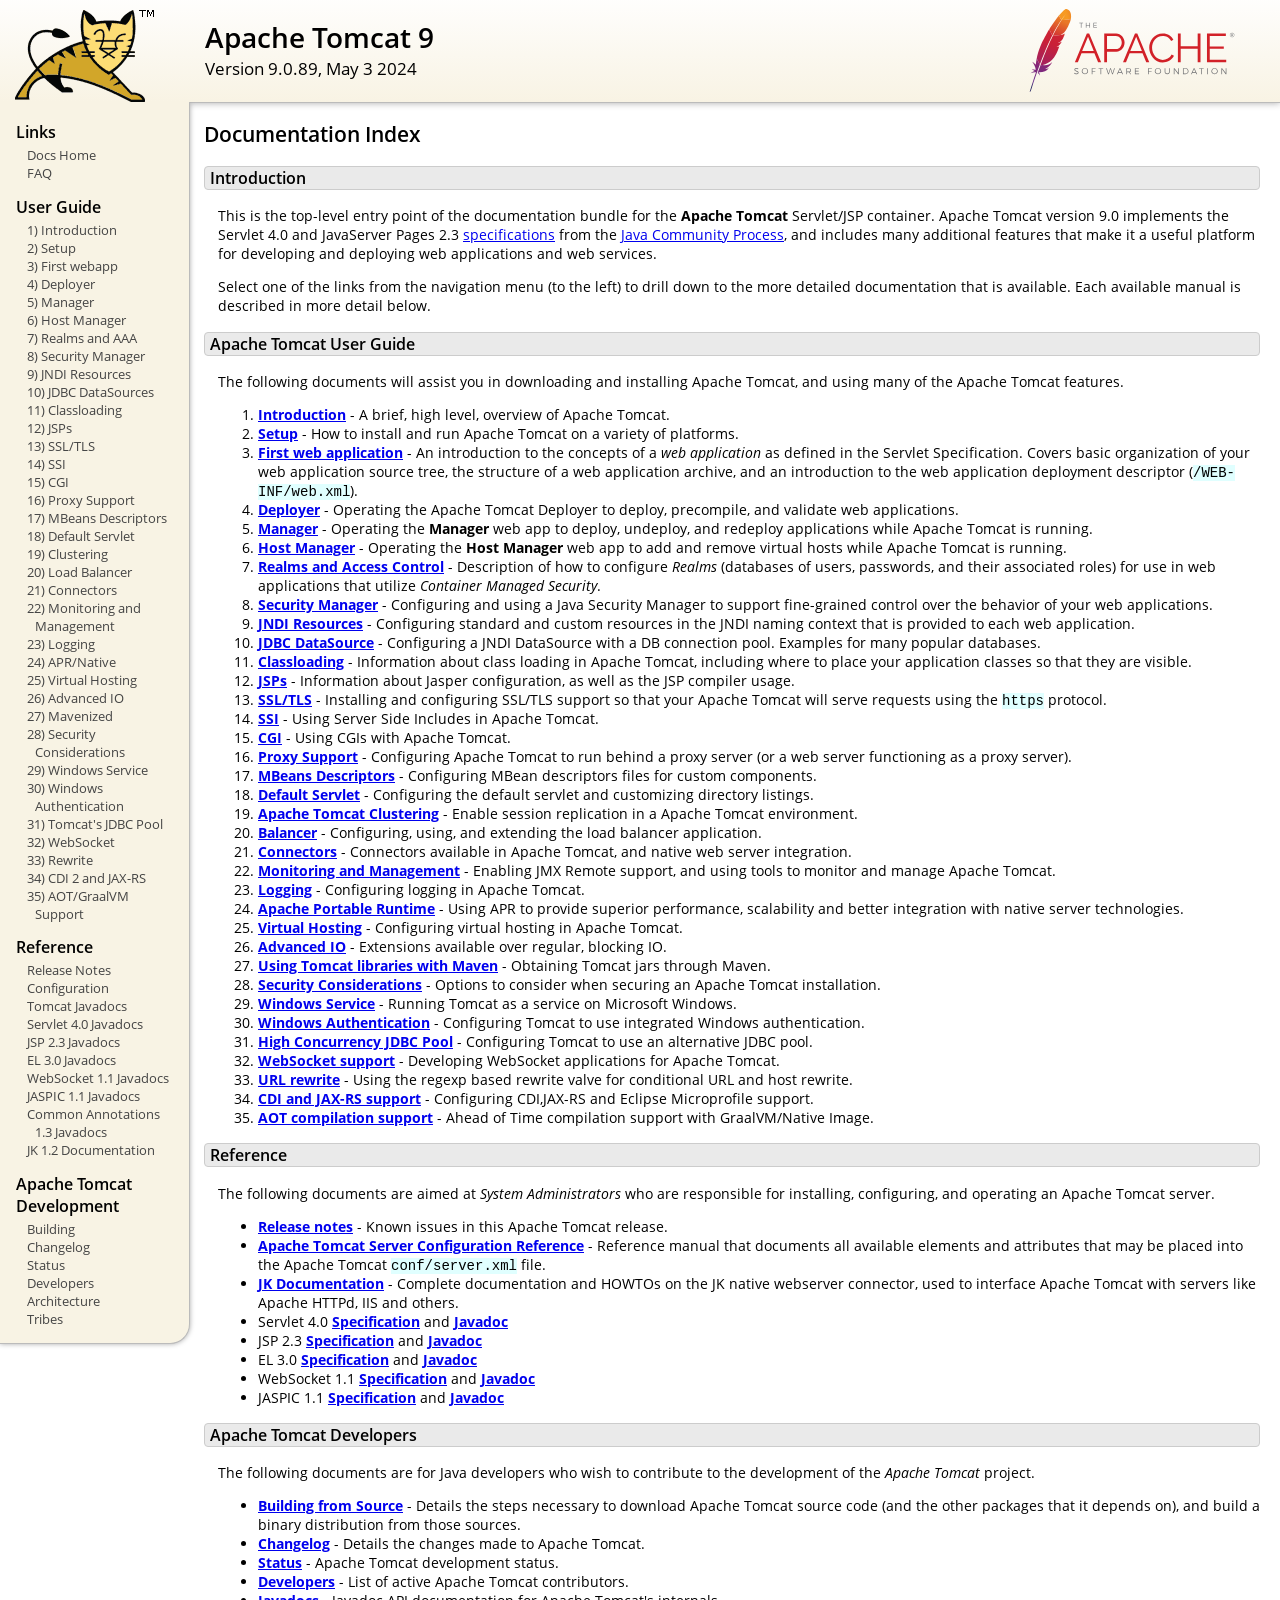
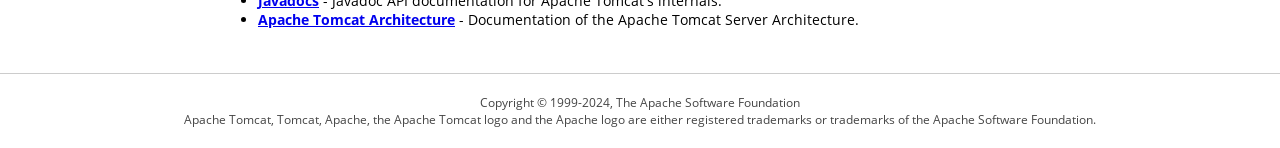
<file: apache-tomcat-9.0.89/webapps/docs/index.html>
<!DOCTYPE html SYSTEM "about:legacy-compat">
<html lang="en"><head><META http-equiv="Content-Type" content="text/html; charset=UTF-8"><link href="./images/docs-stylesheet.css" rel="stylesheet" type="text/css"><title>Apache Tomcat 9 (9.0.89) - Documentation Index</title><meta name="author" content="Craig R. McClanahan"><meta name="author" content="Remy Maucherat"><meta name="author" content="Yoav Shapira"></head><body><div id="wrapper"><header><div id="header"><div><div><div class="logo noPrint"><a href="https://tomcat.apache.org/"><img alt="Tomcat Home" src="./images/tomcat.png"></a></div><div style="height: 1px;"></div><div class="asfLogo noPrint"><a href="https://www.apache.org/" target="_blank"><img src="./images/asf-logo.svg" alt="The Apache Software Foundation" style="width: 266px; height: 83px;"></a></div><h1>Apache Tomcat 9</h1><div class="versionInfo">
            Version 9.0.89,
            <time datetime="2024-05-03">May 3 2024</time></div><div style="height: 1px;"></div><div style="clear: left;"></div></div></div></div></header><div id="middle"><div><div id="mainLeft" class="noprint"><div><nav><div><h2>Links</h2><ul><li><a href="index.html">Docs Home</a></li><li><a href="https://cwiki.apache.org/confluence/display/TOMCAT/FAQ">FAQ</a></li></ul></div><div><h2>User Guide</h2><ul><li><a href="introduction.html">1) Introduction</a></li><li><a href="setup.html">2) Setup</a></li><li><a href="appdev/index.html">3) First webapp</a></li><li><a href="deployer-howto.html">4) Deployer</a></li><li><a href="manager-howto.html">5) Manager</a></li><li><a href="host-manager-howto.html">6) Host Manager</a></li><li><a href="realm-howto.html">7) Realms and AAA</a></li><li><a href="security-manager-howto.html">8) Security Manager</a></li><li><a href="jndi-resources-howto.html">9) JNDI Resources</a></li><li><a href="jndi-datasource-examples-howto.html">10) JDBC DataSources</a></li><li><a href="class-loader-howto.html">11) Classloading</a></li><li><a href="jasper-howto.html">12) JSPs</a></li><li><a href="ssl-howto.html">13) SSL/TLS</a></li><li><a href="ssi-howto.html">14) SSI</a></li><li><a href="cgi-howto.html">15) CGI</a></li><li><a href="proxy-howto.html">16) Proxy Support</a></li><li><a href="mbeans-descriptors-howto.html">17) MBeans Descriptors</a></li><li><a href="default-servlet.html">18) Default Servlet</a></li><li><a href="cluster-howto.html">19) Clustering</a></li><li><a href="balancer-howto.html">20) Load Balancer</a></li><li><a href="connectors.html">21) Connectors</a></li><li><a href="monitoring.html">22) Monitoring and Management</a></li><li><a href="logging.html">23) Logging</a></li><li><a href="apr.html">24) APR/Native</a></li><li><a href="virtual-hosting-howto.html">25) Virtual Hosting</a></li><li><a href="aio.html">26) Advanced IO</a></li><li><a href="maven-jars.html">27) Mavenized</a></li><li><a href="security-howto.html">28) Security Considerations</a></li><li><a href="windows-service-howto.html">29) Windows Service</a></li><li><a href="windows-auth-howto.html">30) Windows Authentication</a></li><li><a href="jdbc-pool.html">31) Tomcat's JDBC Pool</a></li><li><a href="web-socket-howto.html">32) WebSocket</a></li><li><a href="rewrite.html">33) Rewrite</a></li><li><a href="cdi.html">34) CDI 2 and JAX-RS</a></li><li><a href="graal.html">35) AOT/GraalVM Support</a></li></ul></div><div><h2>Reference</h2><ul><li><a href="RELEASE-NOTES.txt">Release Notes</a></li><li><a href="config/index.html">Configuration</a></li><li><a href="api/index.html">Tomcat Javadocs</a></li><li><a href="servletapi/index.html">Servlet 4.0 Javadocs</a></li><li><a href="jspapi/index.html">JSP 2.3 Javadocs</a></li><li><a href="elapi/index.html">EL 3.0 Javadocs</a></li><li><a href="websocketapi/index.html">WebSocket 1.1 Javadocs</a></li><li><a href="jaspicapi/index.html">JASPIC 1.1 Javadocs</a></li><li><a href="annotationapi/index.html">Common Annotations 1.3 Javadocs</a></li><li><a href="https://tomcat.apache.org/connectors-doc/">JK 1.2 Documentation</a></li></ul></div><div><h2>Apache Tomcat Development</h2><ul><li><a href="building.html">Building</a></li><li><a href="changelog.html">Changelog</a></li><li><a href="https://cwiki.apache.org/confluence/display/TOMCAT/Tomcat+Versions">Status</a></li><li><a href="developers.html">Developers</a></li><li><a href="architecture/index.html">Architecture</a></li><li><a href="tribes/introduction.html">Tribes</a></li></ul></div></nav></div></div><div id="mainRight"><div id="content"><h2>Documentation Index</h2><h3 id="Introduction">Introduction</h3><div class="text">

<p>This is the top-level entry point of the documentation bundle for the
<strong>Apache Tomcat</strong> Servlet/JSP container.  Apache Tomcat version
9.0 implements the Servlet 4.0 and JavaServer Pages 2.3
<a href="https://cwiki.apache.org/confluence/display/TOMCAT/Specifications">specifications</a> from the
<a href="https://www.jcp.org">Java Community Process</a>, and includes many
additional features that make it a useful platform for developing and deploying
web applications and web services.</p>

<p>Select one of the links from the navigation menu (to the left) to drill
down to the more detailed documentation that is available.  Each available
manual is described in more detail below.</p>

</div><h3 id="Apache_Tomcat_User_Guide">Apache Tomcat User Guide</h3><div class="text">

<p>The following documents will assist you in downloading and installing
Apache Tomcat, and using many of the Apache Tomcat features.</p>

<ol>
<li><a href="introduction.html"><strong>Introduction</strong></a> - A
    brief, high level, overview of Apache Tomcat.</li>
<li><a href="setup.html"><strong>Setup</strong></a> - How to install and run
    Apache Tomcat on a variety of platforms.</li>
<li><a href="appdev/index.html"><strong>First web application</strong></a>
    - An introduction to the concepts of a <em>web application</em> as defined
    in the Servlet Specification.  Covers basic organization of your web application
    source tree, the structure of a web application archive, and an
    introduction to the web application deployment descriptor
    (<code>/WEB-INF/web.xml</code>).</li>
<li><a href="deployer-howto.html"><strong>Deployer</strong></a> -
    Operating the Apache Tomcat Deployer to deploy, precompile, and validate web
    applications.</li>
<li><a href="manager-howto.html"><strong>Manager</strong></a> -
    Operating the <strong>Manager</strong> web app to deploy, undeploy, and
    redeploy applications while Apache Tomcat is running.</li>
<li><a href="host-manager-howto.html"><strong>Host Manager</strong></a> -
    Operating the <strong>Host Manager</strong> web app to add and remove
    virtual hosts while Apache Tomcat is running.</li>
<li><a href="realm-howto.html"><strong>Realms and Access Control</strong></a>
    - Description of how to configure <em>Realms</em> (databases of users,
    passwords, and their associated roles) for use in web applications that
    utilize <em>Container Managed Security</em>.</li>
<li><a href="security-manager-howto.html"><strong>Security Manager</strong></a>
    - Configuring and using a Java Security Manager to
    support fine-grained control over the behavior of your web applications.
    </li>
<li><a href="jndi-resources-howto.html"><strong>JNDI Resources</strong></a>
    - Configuring standard and custom resources in the JNDI naming context
    that is provided to each web application.</li>
<li><a href="jndi-datasource-examples-howto.html">
    <strong>JDBC DataSource</strong></a>
    - Configuring a JNDI DataSource with a DB connection pool.
    Examples for many popular databases.</li>
<li><a href="class-loader-howto.html"><strong>Classloading</strong></a>
    - Information about class loading in Apache Tomcat, including where to place
    your application classes so that they are visible.</li>
<li><a href="jasper-howto.html"><strong>JSPs</strong></a>
    - Information about Jasper configuration, as well as the JSP compiler
    usage.</li>
<li><a href="ssl-howto.html"><strong>SSL/TLS</strong></a> -
    Installing and configuring SSL/TLS support so that your Apache Tomcat will
    serve requests using the <code>https</code> protocol.</li>
<li><a href="ssi-howto.html"><strong>SSI</strong></a> -
    Using Server Side Includes in Apache Tomcat.</li>
<li><a href="cgi-howto.html"><strong>CGI</strong></a> -
    Using CGIs with Apache Tomcat.</li>
<li><a href="proxy-howto.html"><strong>Proxy Support</strong></a> -
    Configuring Apache Tomcat to run behind a proxy server (or a web server
    functioning as a proxy server).</li>
<li><a href="mbeans-descriptors-howto.html"><strong>MBeans Descriptors</strong></a> -
    Configuring MBean descriptors files for custom components.</li>
<li><a href="default-servlet.html"><strong>Default Servlet</strong></a> -
    Configuring the default servlet and customizing directory listings.</li>
<li><a href="cluster-howto.html"><strong>Apache Tomcat Clustering</strong></a> -
    Enable session replication in a Apache Tomcat environment.</li>
<li><a href="balancer-howto.html"><strong>Balancer</strong></a> -
    Configuring, using, and extending the load balancer application.</li>
<li><a href="connectors.html"><strong>Connectors</strong></a> -
    Connectors available in Apache Tomcat, and native web server integration.</li>
<li><a href="monitoring.html"><strong>Monitoring and Management</strong></a> -
    Enabling JMX Remote support, and using tools to monitor and manage Apache Tomcat.</li>
<li><a href="logging.html"><strong>Logging</strong></a> -
    Configuring logging in Apache Tomcat.</li>
<li><a href="apr.html"><strong>Apache Portable Runtime</strong></a> -
    Using APR to provide superior performance, scalability and better
    integration with native server technologies.</li>
<li><a href="virtual-hosting-howto.html"><strong>Virtual Hosting</strong></a> -
    Configuring virtual hosting in Apache Tomcat.</li>
<li><a href="aio.html"><strong>Advanced IO</strong></a> -
    Extensions available over regular, blocking IO.</li>
<li><a href="maven-jars.html"><strong>Using Tomcat libraries with Maven</strong></a> -
    Obtaining Tomcat jars through Maven.</li>
<li><a href="security-howto.html"><strong>Security Considerations</strong></a> -
    Options to consider when securing an Apache Tomcat installation.</li>
<li><a href="windows-service-howto.html"><strong>Windows Service</strong></a> -
    Running Tomcat as a service on Microsoft Windows.</li>
<li><a href="windows-auth-howto.html"><strong>Windows Authentication</strong></a> -
    Configuring Tomcat to use integrated Windows authentication.</li>
<li><a href="jdbc-pool.html"><strong>High Concurrency JDBC Pool</strong></a> -
    Configuring Tomcat to use an alternative JDBC pool.</li>
<li><a href="web-socket-howto.html"><strong>WebSocket support</strong></a> -
    Developing WebSocket applications for Apache Tomcat.</li>
<li><a href="rewrite.html"><strong>URL rewrite</strong></a> -
    Using the regexp based rewrite valve for conditional URL and host rewrite.</li>
<li><a href="cdi.html"><strong>CDI and JAX-RS support</strong></a> -
    Configuring CDI,JAX-RS and Eclipse Microprofile support.</li>
<li><a href="graal.html"><strong>AOT compilation support</strong></a> -
    Ahead of Time compilation support with GraalVM/Native Image.</li>
</ol>

</div><h3 id="Reference">Reference</h3><div class="text">

<p>The following documents are aimed at <em>System Administrators</em> who
are responsible for installing, configuring, and operating an Apache Tomcat server.
</p>
<ul>
<li><a href="RELEASE-NOTES.txt"><strong>Release notes</strong></a>
    - Known issues in this Apache Tomcat release.
    </li>
<li><a href="config/index.html"><strong>Apache Tomcat Server Configuration Reference</strong></a>
    - Reference manual that documents all available elements and attributes
      that may be placed into the Apache Tomcat <code>conf/server.xml</code> file.
    </li>
<li><a href="https://tomcat.apache.org/connectors-doc/index.html"><strong>JK Documentation</strong></a>
    - Complete documentation and HOWTOs on the JK native webserver connector,
      used to interface Apache Tomcat with servers like Apache HTTPd, IIS
      and others.</li>
<li>Servlet 4.0
    <a href="https://jcp.org/aboutJava/communityprocess/final/jsr369/index.html">
    <strong>Specification</strong></a> and
    <a href="https://javaee.github.io/javaee-spec/javadocs/javax/servlet/package-summary.html">
    <strong>Javadoc</strong></a>
    </li>
<li>JSP 2.3
    <a href="https://jcp.org/aboutJava/communityprocess/mrel/jsr245/index2.html">
    <strong>Specification</strong></a> and
    <a href="http://docs.oracle.com/javaee/7/api/javax/servlet/jsp/package-summary.html">
    <strong>Javadoc</strong></a>
    </li>
<li>EL 3.0
    <a href="https://jcp.org/aboutJava/communityprocess/final/jsr341/index.html">
    <strong>Specification</strong></a> and
    <a href="http://docs.oracle.com/javaee/7/api/javax/el/package-summary.html">
    <strong>Javadoc</strong></a>
    </li>
<li>WebSocket 1.1
    <a href="https://jcp.org/aboutJava/communityprocess/mrel/jsr356/index.html">
    <strong>Specification</strong></a> and
    <a href="http://docs.oracle.com/javaee/7/api/javax/websocket/package-summary.html">
    <strong>Javadoc</strong></a>
    </li>
<li>JASPIC 1.1
    <a href="https://jcp.org/aboutJava/communityprocess/mrel/jsr196/index.html">
    <strong>Specification</strong></a> and
    <a href="http://docs.oracle.com/javaee/7/api/javax/security/auth/message/package-summary.html">
    <strong>Javadoc</strong></a>
    </li>
</ul>

</div><h3 id="Apache_Tomcat_Developers">Apache Tomcat Developers</h3><div class="text">

<p>The following documents are for Java developers who wish to contribute to
the development of the <em>Apache Tomcat</em> project.</p>
<ul>
<li><a href="building.html"><strong>Building from Source</strong></a> -
    Details the steps necessary to download Apache Tomcat source code (and the
    other packages that it depends on), and build a binary distribution from
    those sources.
    </li>
<li><a href="changelog.html"><strong>Changelog</strong></a> - Details the
    changes made to Apache Tomcat.
    </li>
<li><a href="https://wiki.apache.org/tomcat/TomcatVersions"><strong>Status</strong></a> -
    Apache Tomcat development status.
    </li>
<li><a href="developers.html"><strong>Developers</strong></a> - List of active
    Apache Tomcat contributors.
    </li>
<li><a href="api/index.html"><strong>Javadocs</strong></a>
    - Javadoc API documentation for Apache Tomcat's internals.</li>
<li><a href="architecture/index.html"><strong>Apache Tomcat Architecture</strong></a>
    - Documentation of the Apache Tomcat Server Architecture.</li>
</ul>

</div></div></div></div></div><footer><div id="footer">
    Copyright &copy; 1999-2024, The Apache Software Foundation
    <br>
    Apache Tomcat, Tomcat, Apache, the Apache Tomcat logo and the Apache logo
    are either registered trademarks or trademarks of the Apache Software
    Foundation.
    </div></footer></div></body></html>
</file>
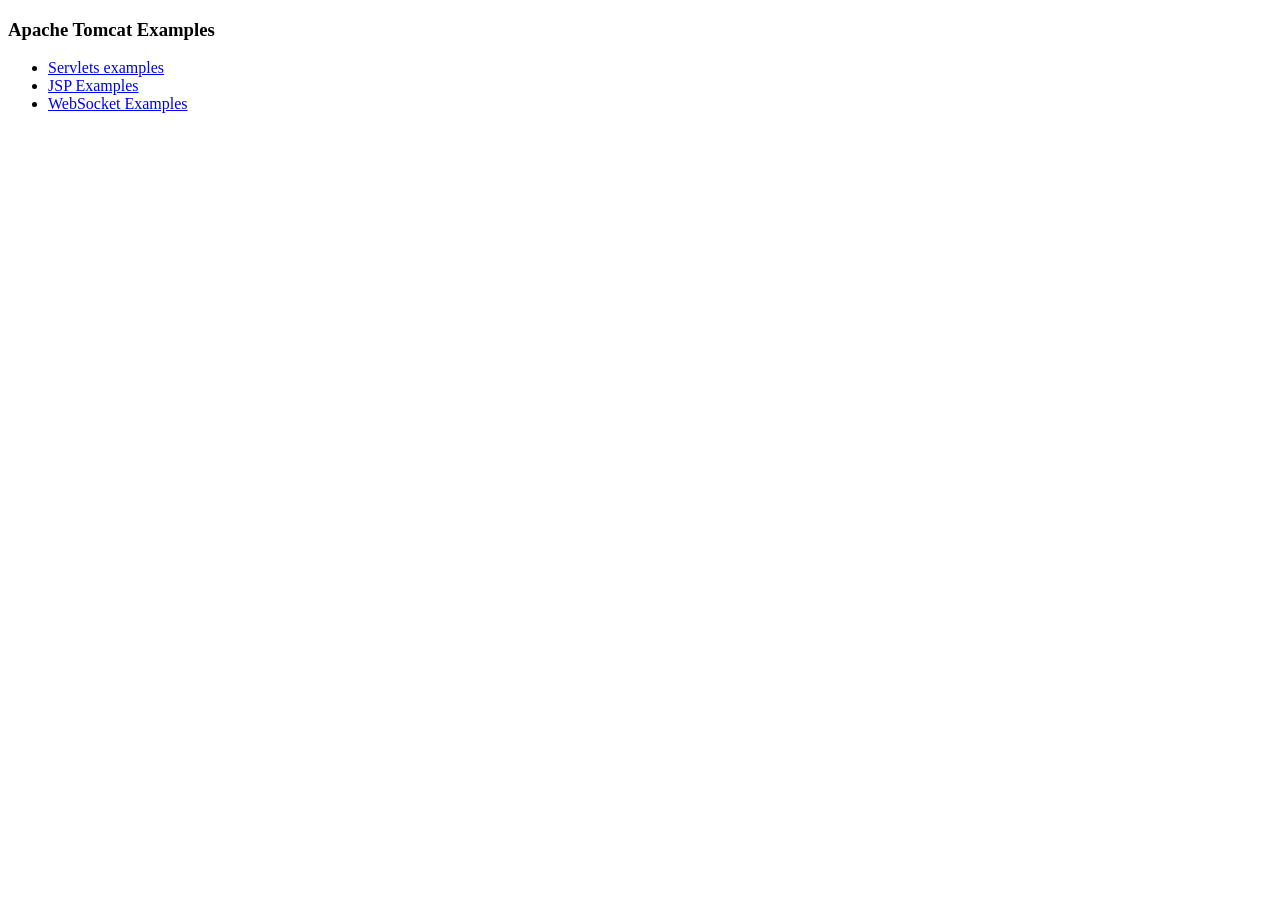
<file: apache-tomcat-9.0.89/webapps/examples/index.html>
<!--
  Licensed to the Apache Software Foundation (ASF) under one or more
  contributor license agreements.  See the NOTICE file distributed with
  this work for additional information regarding copyright ownership.
  The ASF licenses this file to You under the Apache License, Version 2.0
  (the "License"); you may not use this file except in compliance with
  the License.  You may obtain a copy of the License at

      http://www.apache.org/licenses/LICENSE-2.0

  Unless required by applicable law or agreed to in writing, software
  distributed under the License is distributed on an "AS IS" BASIS,
  WITHOUT WARRANTIES OR CONDITIONS OF ANY KIND, either express or implied.
  See the License for the specific language governing permissions and
  limitations under the License.
-->
<!DOCTYPE HTML><html lang="en"><head>
<meta charset="UTF-8">
<title>Apache Tomcat Examples</title>
</head>
<body>
<p>
<h3>Apache Tomcat Examples</H3>
<p></p>
<ul>
<li><a href="servlets">Servlets examples</a></li>
<li><a href="jsp">JSP Examples</a></li>
<li><a href="websocket/index.xhtml">WebSocket Examples</a></li>
</ul>
</body></html>
</file>
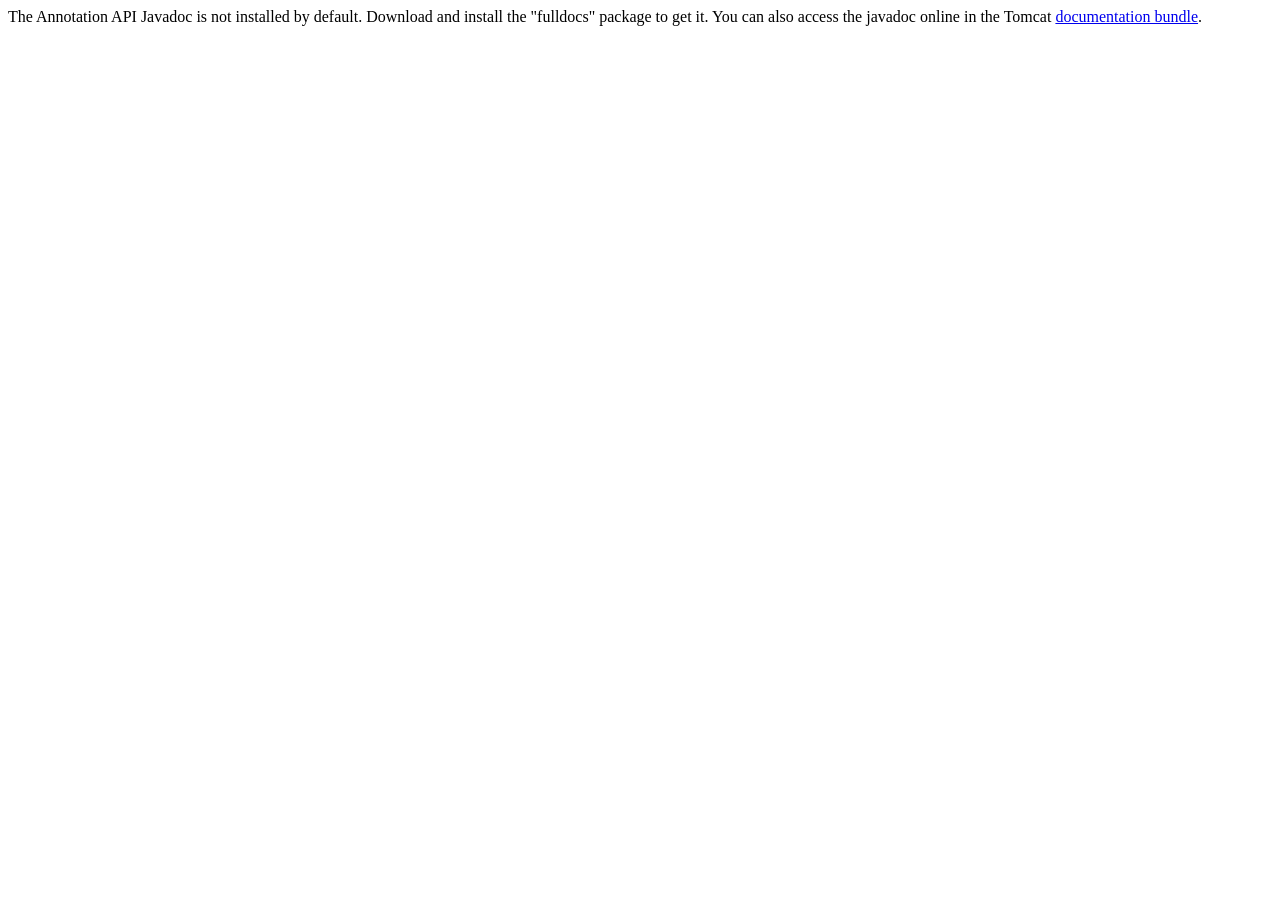
<file: apache-tomcat-9.0.89/webapps/docs/annotationapi/index.html>
<!--
  Licensed to the Apache Software Foundation (ASF) under one or more
  contributor license agreements.  See the NOTICE file distributed with
  this work for additional information regarding copyright ownership.
  The ASF licenses this file to You under the Apache License, Version 2.0
  (the "License"); you may not use this file except in compliance with
  the License.  You may obtain a copy of the License at

      http://www.apache.org/licenses/LICENSE-2.0

  Unless required by applicable law or agreed to in writing, software
  distributed under the License is distributed on an "AS IS" BASIS,
  WITHOUT WARRANTIES OR CONDITIONS OF ANY KIND, either express or implied.
  See the License for the specific language governing permissions and
  limitations under the License.
-->
<!DOCTYPE html>
<html>
<head>
    <meta charset="UTF-8" />
    <title>API docs</title>
</head>

<body>

The Annotation API Javadoc is not installed by default. Download and install
the "fulldocs" package to get it.

You can also access the javadoc online in the Tomcat
<a href="https://tomcat.apache.org/tomcat-9.0-doc/">
    documentation bundle</a>.

</body>
</html>
</file>
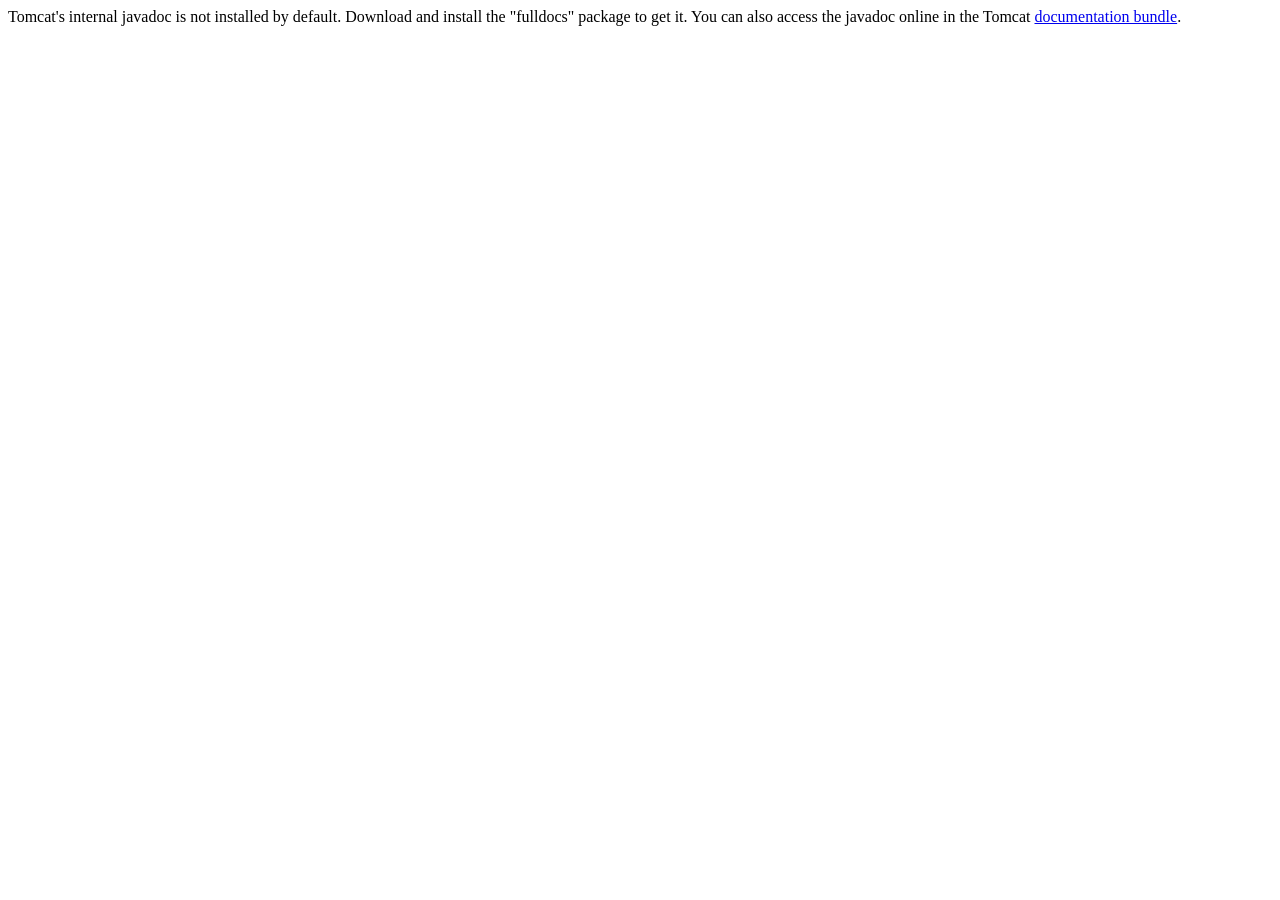
<file: apache-tomcat-9.0.89/webapps/docs/api/index.html>
<!--
  Licensed to the Apache Software Foundation (ASF) under one or more
  contributor license agreements.  See the NOTICE file distributed with
  this work for additional information regarding copyright ownership.
  The ASF licenses this file to You under the Apache License, Version 2.0
  (the "License"); you may not use this file except in compliance with
  the License.  You may obtain a copy of the License at

      http://www.apache.org/licenses/LICENSE-2.0

  Unless required by applicable law or agreed to in writing, software
  distributed under the License is distributed on an "AS IS" BASIS,
  WITHOUT WARRANTIES OR CONDITIONS OF ANY KIND, either express or implied.
  See the License for the specific language governing permissions and
  limitations under the License.
-->
<!DOCTYPE html>
<html>
    <head>
    <meta charset="UTF-8" />
    <title>API docs</title>
</head>

<body>

Tomcat's internal javadoc is not installed by default. Download and install
the "fulldocs" package to get it.

You can also access the javadoc online in the Tomcat
<a href="https://tomcat.apache.org/tomcat-9.0-doc/">
documentation bundle</a>.

</body>
</html>
</file>
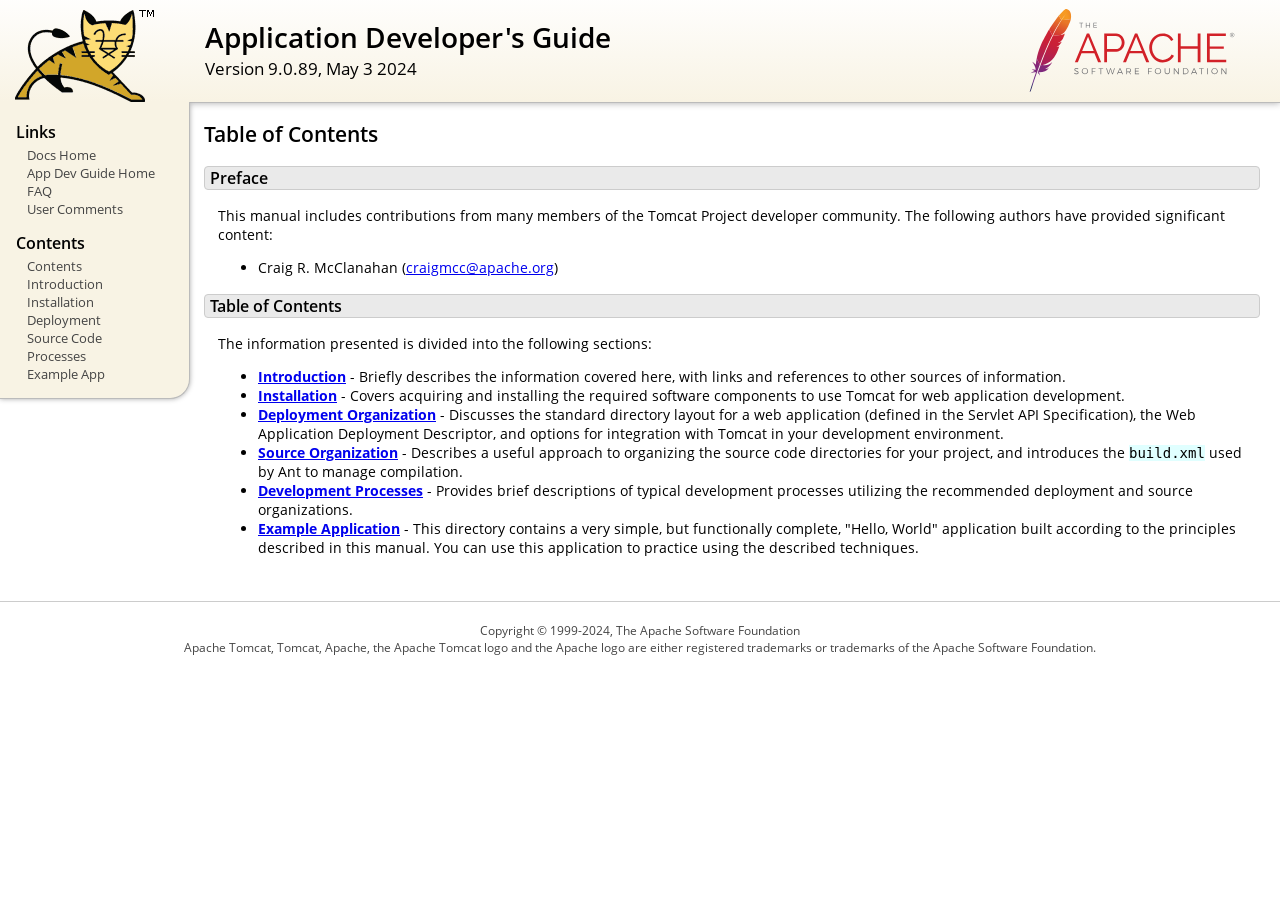
<file: apache-tomcat-9.0.89/webapps/docs/appdev/index.html>
<!DOCTYPE html SYSTEM "about:legacy-compat">
<html lang="en"><head><META http-equiv="Content-Type" content="text/html; charset=UTF-8"><link href="../images/docs-stylesheet.css" rel="stylesheet" type="text/css"><title>Application Developer's Guide (9.0.89) - Table of Contents</title><meta name="author" content="Craig R. McClanahan"></head><body><div id="wrapper"><header><div id="header"><div><div><div class="logo noPrint"><a href="https://tomcat.apache.org/"><img alt="Tomcat Home" src="../images/tomcat.png"></a></div><div style="height: 1px;"></div><div class="asfLogo noPrint"><a href="https://www.apache.org/" target="_blank"><img src="../images/asf-logo.svg" alt="The Apache Software Foundation" style="width: 266px; height: 83px;"></a></div><h1>Application Developer's Guide</h1><div class="versionInfo">
            Version 9.0.89,
            <time datetime="2024-05-03">May 3 2024</time></div><div style="height: 1px;"></div><div style="clear: left;"></div></div></div></div></header><div id="middle"><div><div id="mainLeft" class="noprint"><div><nav><div><h2>Links</h2><ul><li><a href="../index.html">Docs Home</a></li><li><a href="index.html">App Dev Guide Home</a></li><li><a href="https://cwiki.apache.org/confluence/display/TOMCAT/FAQ">FAQ</a></li><li><a href="#comments_section">User Comments</a></li></ul></div><div><h2>Contents</h2><ul><li><a href="index.html">Contents</a></li><li><a href="introduction.html">Introduction</a></li><li><a href="installation.html">Installation</a></li><li><a href="deployment.html">Deployment</a></li><li><a href="source.html">Source Code</a></li><li><a href="processes.html">Processes</a></li><li><a href="sample/">Example App</a></li></ul></div></nav></div></div><div id="mainRight"><div id="content"><h2>Table of Contents</h2><h3 id="Preface">Preface</h3><div class="text">

<p>This manual includes contributions from many members of the Tomcat Project
developer community.  The following authors have provided significant content:
</p>
<ul>
<li>Craig R. McClanahan
    (<a href="mailto:craigmcc@apache.org">craigmcc@apache.org</a>)</li>
</ul>

</div><h3 id="Table_of_Contents">Table of Contents</h3><div class="text">

<p>The information presented is divided into the following sections:</p>
<ul>
<li><a href="introduction.html"><strong>Introduction</strong></a> -
    Briefly describes the information covered here, with
    links and references to other sources of information.</li>
<li><a href="installation.html"><strong>Installation</strong></a> -
    Covers acquiring and installing the required software
    components to use Tomcat for web application development.</li>
<li><a href="deployment.html"><strong>Deployment Organization</strong></a> -
    Discusses the standard directory layout for a web application
    (defined in the Servlet API Specification), the Web Application
    Deployment Descriptor, and options for integration with Tomcat
    in your development environment.</li>
<li><a href="source.html"><strong>Source Organization</strong></a> -
    Describes a useful approach to organizing the source code
    directories for your project, and introduces the
    <code>build.xml</code> used by Ant to manage compilation.</li>
<li><a href="processes.html"><strong>Development Processes</strong></a> -
    Provides brief descriptions of typical development processes
    utilizing the recommended deployment and source organizations.</li>
<li><a href="sample/" target="_blank"><strong>Example Application</strong></a> -
    This directory contains a very simple, but functionally complete,
    "Hello, World" application built according to the principles
    described in this manual.  You can use this application to
    practice using the described techniques.</li>
</ul>

</div></div></div></div></div><footer><div id="footer">
    Copyright &copy; 1999-2024, The Apache Software Foundation
    <br>
    Apache Tomcat, Tomcat, Apache, the Apache Tomcat logo and the Apache logo
    are either registered trademarks or trademarks of the Apache Software
    Foundation.
    </div></footer></div></body></html>
</file>
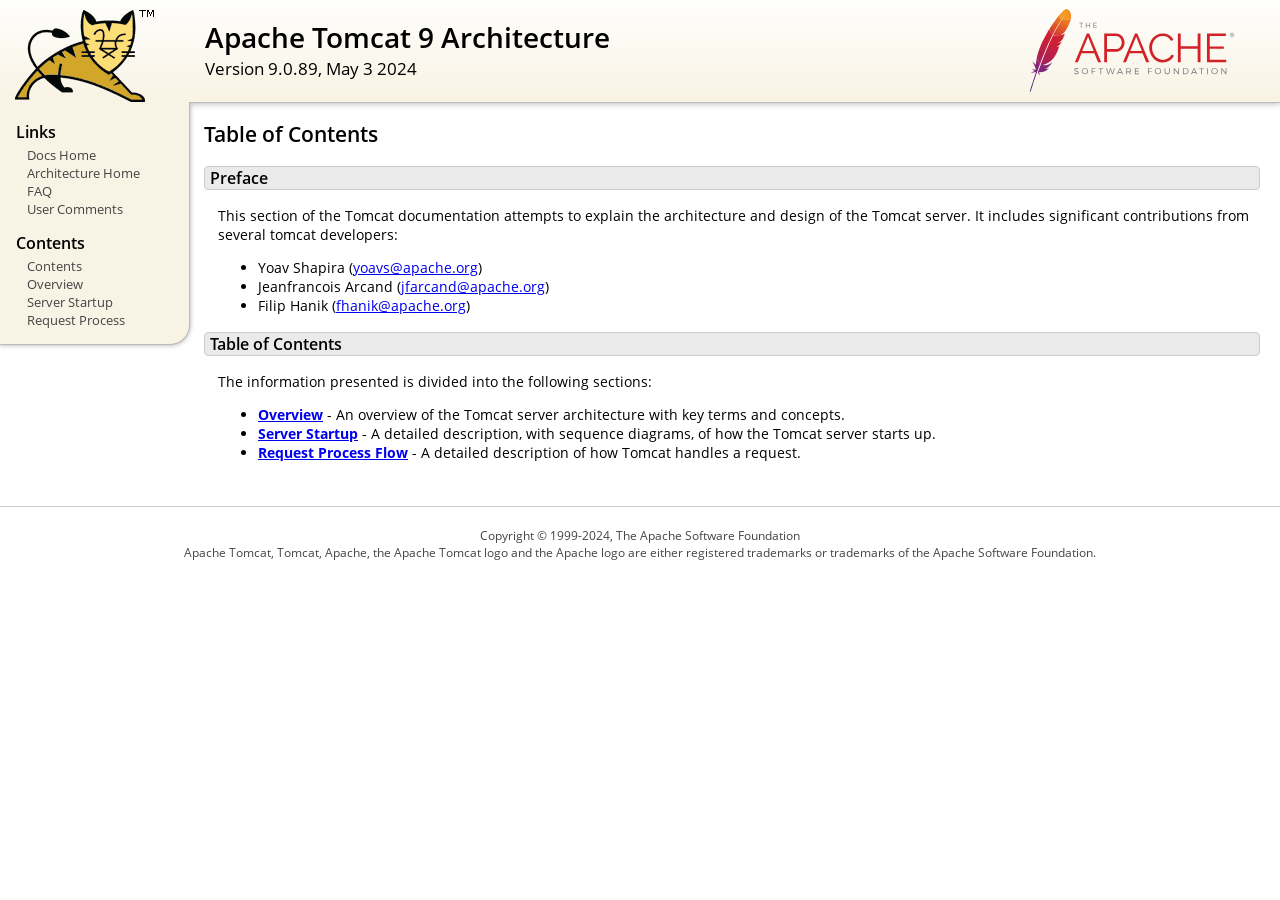
<file: apache-tomcat-9.0.89/webapps/docs/architecture/index.html>
<!DOCTYPE html SYSTEM "about:legacy-compat">
<html lang="en"><head><META http-equiv="Content-Type" content="text/html; charset=UTF-8"><link href="../images/docs-stylesheet.css" rel="stylesheet" type="text/css"><title>Apache Tomcat 9 Architecture (9.0.89) - Table of Contents</title><meta name="author" content="Yoav Shapira"></head><body><div id="wrapper"><header><div id="header"><div><div><div class="logo noPrint"><a href="https://tomcat.apache.org/"><img alt="Tomcat Home" src="../images/tomcat.png"></a></div><div style="height: 1px;"></div><div class="asfLogo noPrint"><a href="https://www.apache.org/" target="_blank"><img src="../images/asf-logo.svg" alt="The Apache Software Foundation" style="width: 266px; height: 83px;"></a></div><h1>Apache Tomcat 9 Architecture</h1><div class="versionInfo">
            Version 9.0.89,
            <time datetime="2024-05-03">May 3 2024</time></div><div style="height: 1px;"></div><div style="clear: left;"></div></div></div></div></header><div id="middle"><div><div id="mainLeft" class="noprint"><div><nav><div><h2>Links</h2><ul><li><a href="../index.html">Docs Home</a></li><li><a href="index.html">Architecture Home</a></li><li><a href="https://cwiki.apache.org/confluence/display/TOMCAT/FAQ">FAQ</a></li><li><a href="#comments_section">User Comments</a></li></ul></div><div><h2>Contents</h2><ul><li><a href="index.html">Contents</a></li><li><a href="overview.html">Overview</a></li><li><a href="startup.html">Server Startup</a></li><li><a href="requestProcess.html">Request Process</a></li></ul></div></nav></div></div><div id="mainRight"><div id="content"><h2>Table of Contents</h2><h3 id="Preface">Preface</h3><div class="text">

<p>This section of the Tomcat documentation attempts to explain
the architecture and design of the Tomcat server.  It includes significant
contributions from several tomcat developers:
</p>
<ul>
<li>Yoav Shapira
    (<a href="mailto:yoavs@apache.org">yoavs@apache.org</a>)</li>
<li>Jeanfrancois Arcand
    (<a href="mailto:jfarcand@apache.org">jfarcand@apache.org</a>)</li>
<li>Filip Hanik
    (<a href="mailto:fhanik@apache.org">fhanik@apache.org</a>)</li>
</ul>

</div><h3 id="Table_of_Contents">Table of Contents</h3><div class="text">

<p>The information presented is divided into the following sections:</p>
<ul>
<li><a href="overview.html"><strong>Overview</strong></a> -
    An overview of the Tomcat server architecture with key terms
    and concepts.</li>
<li><a href="startup.html"><strong>Server Startup</strong></a> -
    A detailed description, with sequence diagrams, of how the Tomcat
    server starts up.</li>
<li><a href="requestProcess.html"><strong>Request Process Flow</strong></a> -
    A detailed description of how Tomcat handles a request.</li>
</ul>

</div></div></div></div></div><footer><div id="footer">
    Copyright &copy; 1999-2024, The Apache Software Foundation
    <br>
    Apache Tomcat, Tomcat, Apache, the Apache Tomcat logo and the Apache logo
    are either registered trademarks or trademarks of the Apache Software
    Foundation.
    </div></footer></div></body></html>
</file>
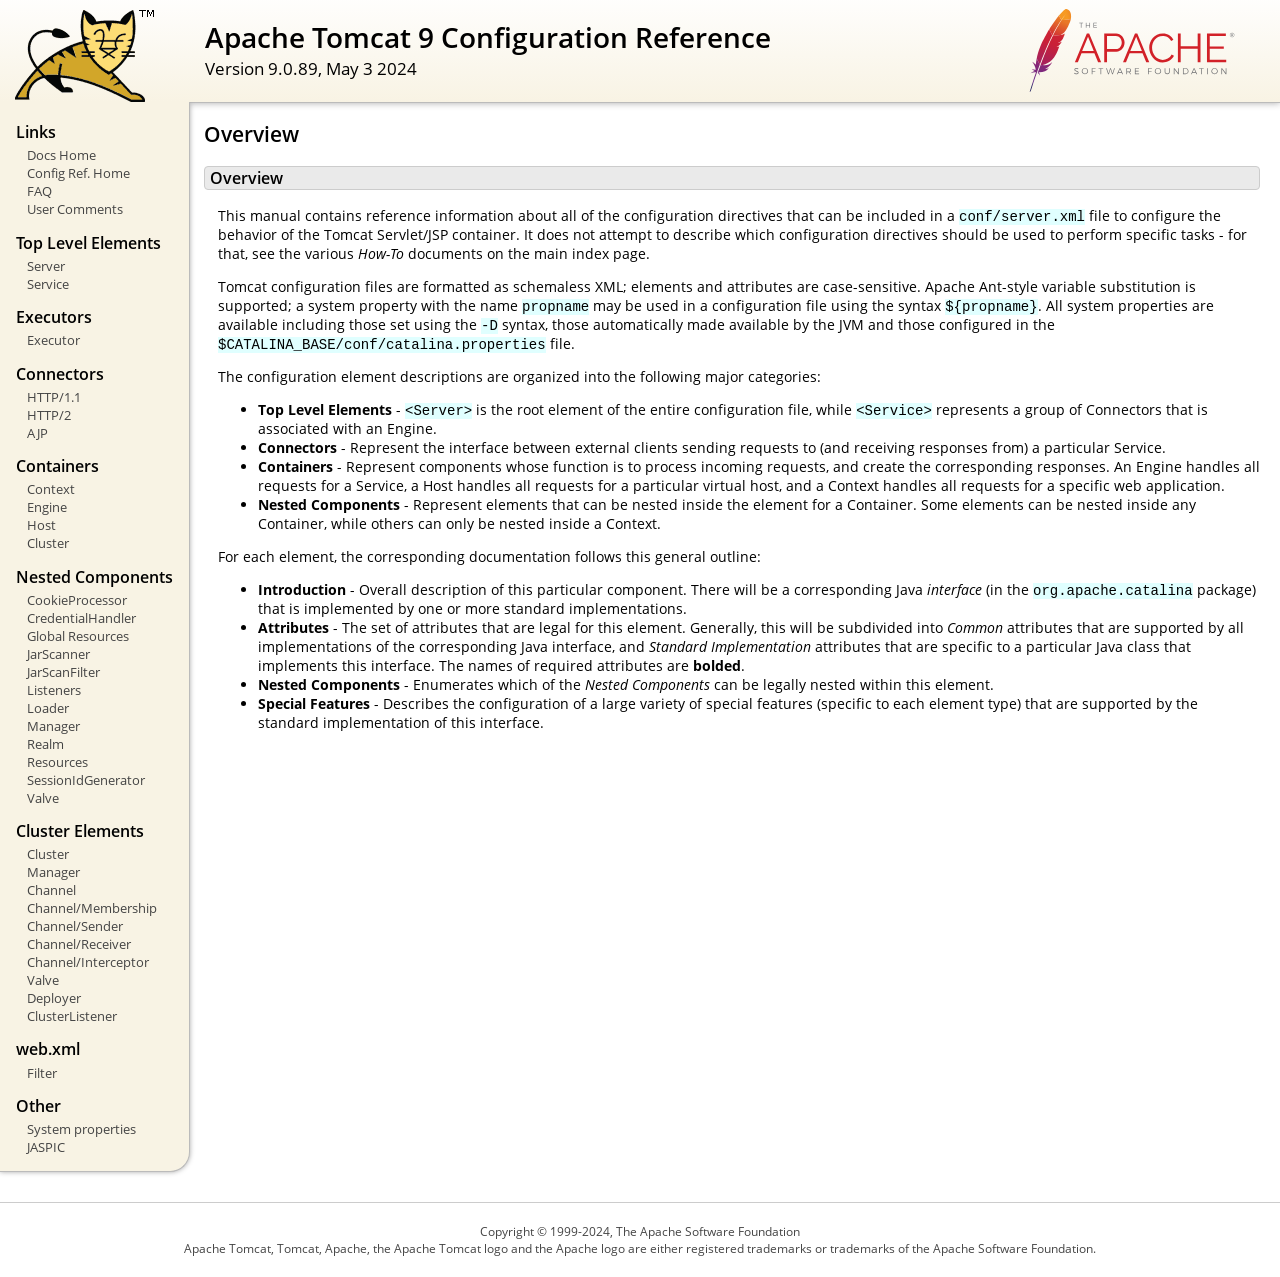
<file: apache-tomcat-9.0.89/webapps/docs/config/index.html>
<!DOCTYPE html SYSTEM "about:legacy-compat">
<html lang="en"><head><META http-equiv="Content-Type" content="text/html; charset=UTF-8"><link href="../images/docs-stylesheet.css" rel="stylesheet" type="text/css"><title>Apache Tomcat 9 Configuration Reference (9.0.89) - Overview</title><meta name="author" content="Craig R. McClanahan"></head><body><div id="wrapper"><header><div id="header"><div><div><div class="logo noPrint"><a href="https://tomcat.apache.org/"><img alt="Tomcat Home" src="../images/tomcat.png"></a></div><div style="height: 1px;"></div><div class="asfLogo noPrint"><a href="https://www.apache.org/" target="_blank"><img src="../images/asf-logo.svg" alt="The Apache Software Foundation" style="width: 266px; height: 83px;"></a></div><h1>Apache Tomcat 9 Configuration Reference</h1><div class="versionInfo">
            Version 9.0.89,
            <time datetime="2024-05-03">May 3 2024</time></div><div style="height: 1px;"></div><div style="clear: left;"></div></div></div></div></header><div id="middle"><div><div id="mainLeft" class="noprint"><div><nav><div><h2>Links</h2><ul><li><a href="../index.html">Docs Home</a></li><li><a href="index.html">Config Ref. Home</a></li><li><a href="https://cwiki.apache.org/confluence/display/TOMCAT/FAQ">FAQ</a></li><li><a href="#comments_section">User Comments</a></li></ul></div><div><h2>Top Level Elements</h2><ul><li><a href="server.html">Server</a></li><li><a href="service.html">Service</a></li></ul></div><div><h2>Executors</h2><ul><li><a href="executor.html">Executor</a></li></ul></div><div><h2>Connectors</h2><ul><li><a href="http.html">HTTP/1.1</a></li><li><a href="http2.html">HTTP/2</a></li><li><a href="ajp.html">AJP</a></li></ul></div><div><h2>Containers</h2><ul><li><a href="context.html">Context</a></li><li><a href="engine.html">Engine</a></li><li><a href="host.html">Host</a></li><li><a href="cluster.html">Cluster</a></li></ul></div><div><h2>Nested Components</h2><ul><li><a href="cookie-processor.html">CookieProcessor</a></li><li><a href="credentialhandler.html">CredentialHandler</a></li><li><a href="globalresources.html">Global Resources</a></li><li><a href="jar-scanner.html">JarScanner</a></li><li><a href="jar-scan-filter.html">JarScanFilter</a></li><li><a href="listeners.html">Listeners</a></li><li><a href="loader.html">Loader</a></li><li><a href="manager.html">Manager</a></li><li><a href="realm.html">Realm</a></li><li><a href="resources.html">Resources</a></li><li><a href="sessionidgenerator.html">SessionIdGenerator</a></li><li><a href="valve.html">Valve</a></li></ul></div><div><h2>Cluster Elements</h2><ul><li><a href="cluster.html">Cluster</a></li><li><a href="cluster-manager.html">Manager</a></li><li><a href="cluster-channel.html">Channel</a></li><li><a href="cluster-membership.html">Channel/Membership</a></li><li><a href="cluster-sender.html">Channel/Sender</a></li><li><a href="cluster-receiver.html">Channel/Receiver</a></li><li><a href="cluster-interceptor.html">Channel/Interceptor</a></li><li><a href="cluster-valve.html">Valve</a></li><li><a href="cluster-deployer.html">Deployer</a></li><li><a href="cluster-listener.html">ClusterListener</a></li></ul></div><div><h2>web.xml</h2><ul><li><a href="filter.html">Filter</a></li></ul></div><div><h2>Other</h2><ul><li><a href="systemprops.html">System properties</a></li><li><a href="jaspic.html">JASPIC</a></li></ul></div></nav></div></div><div id="mainRight"><div id="content"><h2>Overview</h2><h3 id="Overview">Overview</h3><div class="text">

<p>This manual contains reference information about all of the configuration
directives that can be included in a <code>conf/server.xml</code> file to
configure the behavior of the Tomcat Servlet/JSP container.  It does not
attempt to describe which configuration directives should be used to perform
specific tasks - for that, see the various <em>How-To</em> documents on the
main index page.</p>

<p>Tomcat configuration files are formatted as schemaless XML; elements and
attributes are case-sensitive. Apache Ant-style variable substitution
is supported; a system property with the name <code>propname</code> may be
used in a configuration file using the syntax <code>${propname}</code>. All
system properties are available including those set using the <code>-D</code>
syntax, those automatically made available by the JVM and those configured in
the <code>$CATALINA_BASE/conf/catalina.properties</code> file.
</p>

<p>The configuration element descriptions are organized into the following
major categories:</p>
<ul>
<li><strong>Top Level Elements</strong> - <code>&lt;Server&gt;</code> is the
    root element of the entire configuration file, while
    <code>&lt;Service&gt;</code> represents a group of Connectors that is
    associated with an Engine.</li>
<li><strong>Connectors</strong> - Represent the interface between external
    clients sending requests to (and receiving responses from) a particular
    Service.</li>
<li><strong>Containers</strong> - Represent components whose function is to
    process incoming requests, and create the corresponding responses.
    An Engine handles all requests for a Service, a Host handles all requests
    for a particular virtual host, and a Context handles all requests for a
    specific web application.</li>
<li><strong>Nested Components</strong> - Represent elements that can be
    nested inside the element for a Container.  Some elements can be nested
    inside any Container, while others can only be nested inside a
    Context.</li>
</ul>

<p>For each element, the corresponding documentation follows this general
outline:</p>
<ul>
<li><strong>Introduction</strong> - Overall description of this particular
    component.  There will be a corresponding Java <em>interface</em> (in
    the <code>org.apache.catalina</code> package) that is implemented by one
    or more standard implementations.</li>
<li><strong>Attributes</strong> - The set of attributes that are legal for
    this element.  Generally, this will be subdivided into <em>Common</em>
    attributes that are supported by all implementations of the corresponding
    Java interface, and <em>Standard Implementation</em> attributes that are
    specific to a particular Java class that implements this interface.
    The names of required attributes are <strong>bolded</strong>.</li>
<li><strong>Nested Components</strong> - Enumerates which of the <em>Nested
    Components</em> can be legally nested within this element.</li>
<li><strong>Special Features</strong> - Describes the configuration of a large
    variety of special features (specific to each element type) that are
    supported by the standard implementation of this interface.</li>
</ul>

</div></div></div></div></div><footer><div id="footer">
    Copyright &copy; 1999-2024, The Apache Software Foundation
    <br>
    Apache Tomcat, Tomcat, Apache, the Apache Tomcat logo and the Apache logo
    are either registered trademarks or trademarks of the Apache Software
    Foundation.
    </div></footer></div></body></html>
</file>
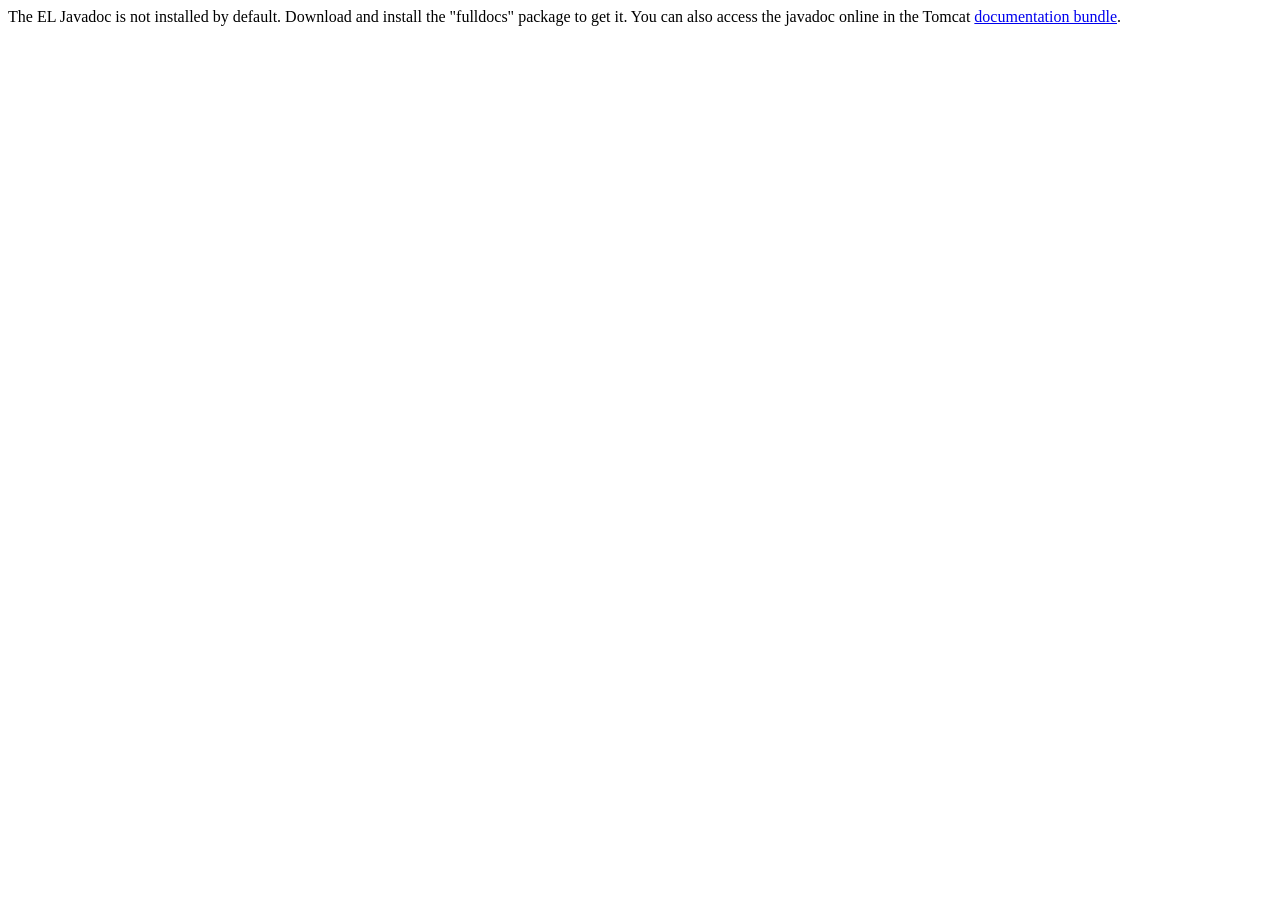
<file: apache-tomcat-9.0.89/webapps/docs/elapi/index.html>
<!--
  Licensed to the Apache Software Foundation (ASF) under one or more
  contributor license agreements.  See the NOTICE file distributed with
  this work for additional information regarding copyright ownership.
  The ASF licenses this file to You under the Apache License, Version 2.0
  (the "License"); you may not use this file except in compliance with
  the License.  You may obtain a copy of the License at

      http://www.apache.org/licenses/LICENSE-2.0

  Unless required by applicable law or agreed to in writing, software
  distributed under the License is distributed on an "AS IS" BASIS,
  WITHOUT WARRANTIES OR CONDITIONS OF ANY KIND, either express or implied.
  See the License for the specific language governing permissions and
  limitations under the License.
-->
<!DOCTYPE html>
<html>
    <head>
    <meta charset="UTF-8" />
    <title>API docs</title>
</head>

<body>

The EL Javadoc is not installed by default. Download and install
the "fulldocs" package to get it.

You can also access the javadoc online in the Tomcat
<a href="https://tomcat.apache.org/tomcat-9.0-doc/">
documentation bundle</a>.

</body>
</html>
</file>
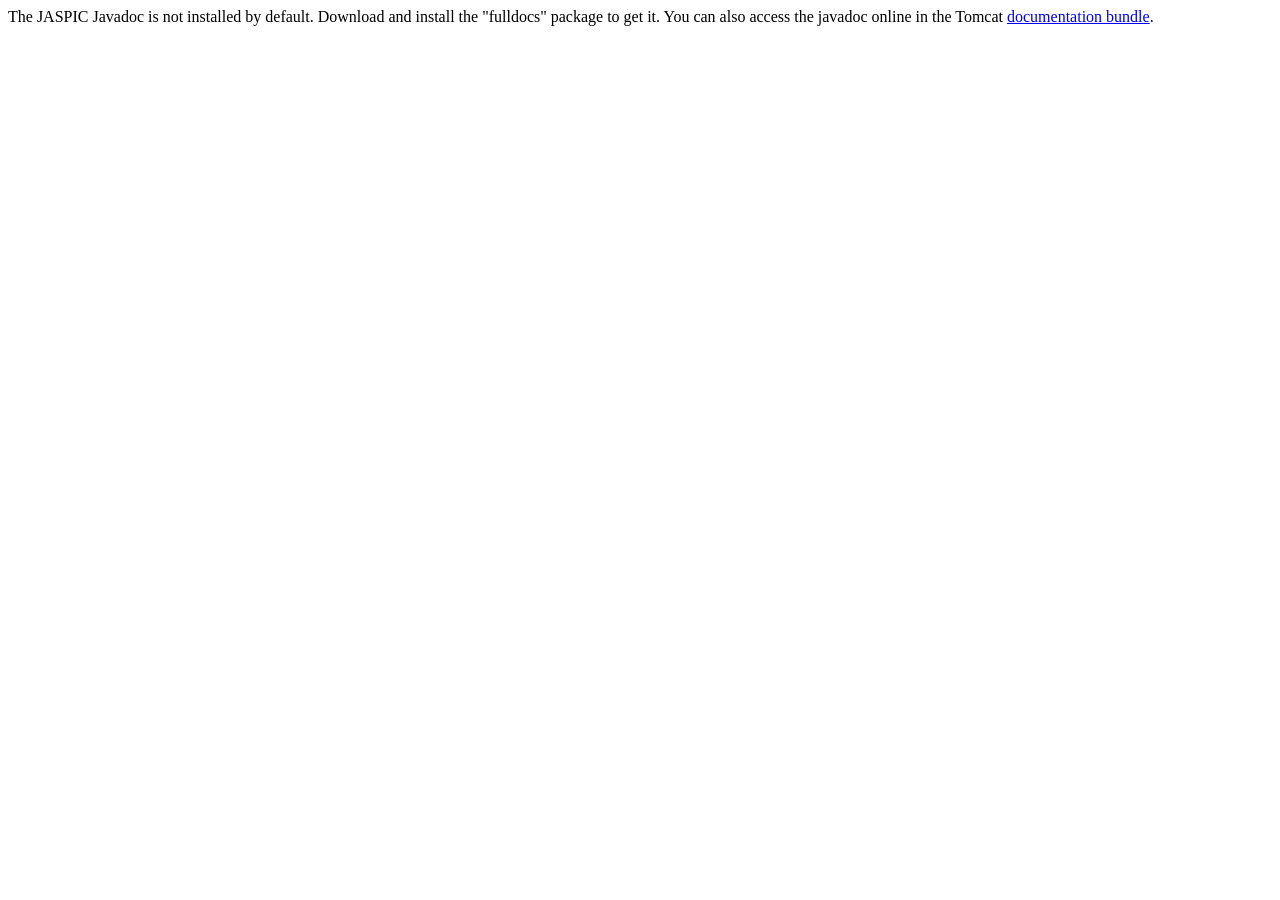
<file: apache-tomcat-9.0.89/webapps/docs/jaspicapi/index.html>
<!--
  Licensed to the Apache Software Foundation (ASF) under one or more
  contributor license agreements.  See the NOTICE file distributed with
  this work for additional information regarding copyright ownership.
  The ASF licenses this file to You under the Apache License, Version 2.0
  (the "License"); you may not use this file except in compliance with
  the License.  You may obtain a copy of the License at

      http://www.apache.org/licenses/LICENSE-2.0

  Unless required by applicable law or agreed to in writing, software
  distributed under the License is distributed on an "AS IS" BASIS,
  WITHOUT WARRANTIES OR CONDITIONS OF ANY KIND, either express or implied.
  See the License for the specific language governing permissions and
  limitations under the License.
-->
<!DOCTYPE html>
<html>
<head>
    <meta charset="UTF-8" />
    <title>API docs</title>
</head>

<body>

The JASPIC Javadoc is not installed by default. Download and install
the "fulldocs" package to get it.

You can also access the javadoc online in the Tomcat
<a href="https://tomcat.apache.org/tomcat-9.0-doc/">
    documentation bundle</a>.

</body>
</html>
</file>
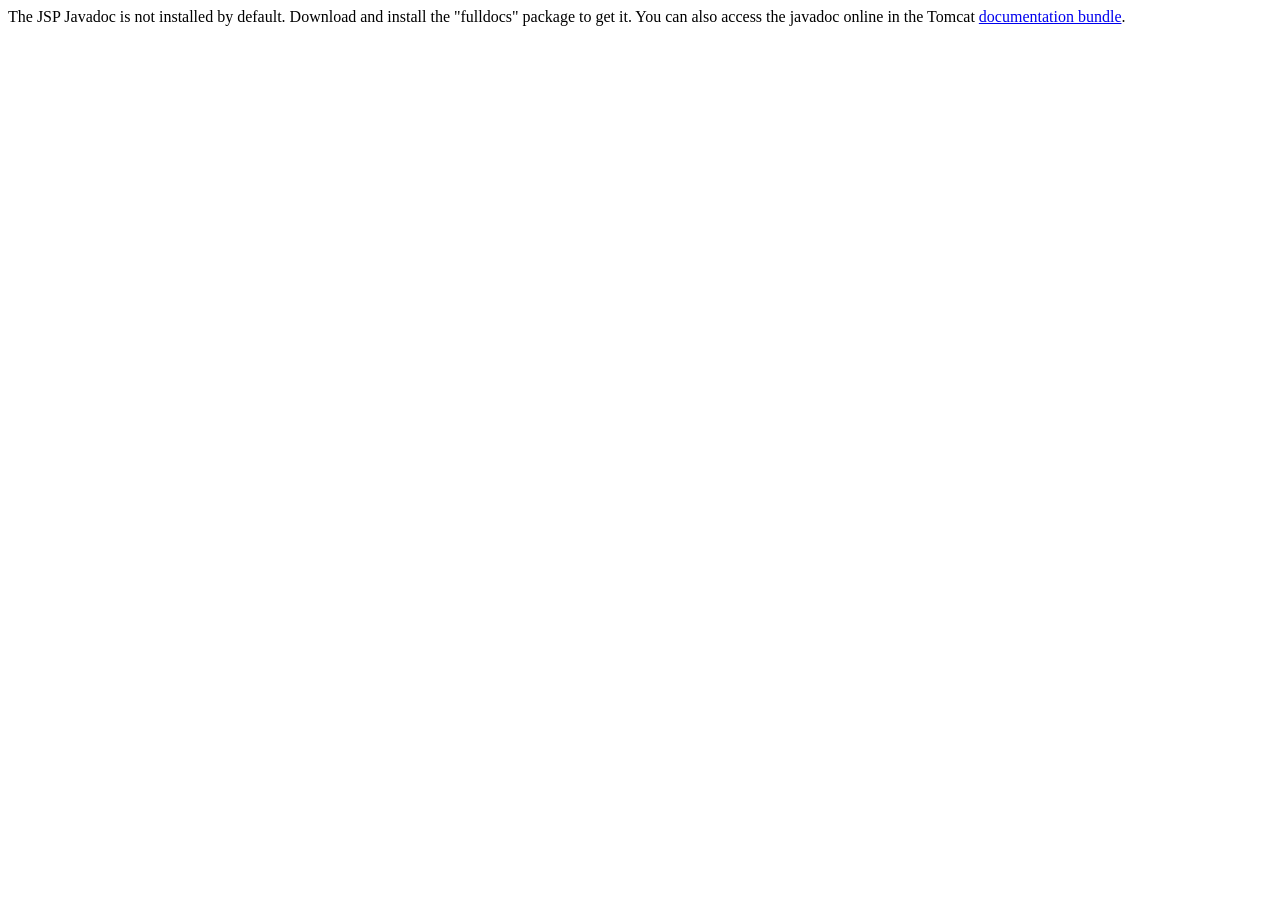
<file: apache-tomcat-9.0.89/webapps/docs/jspapi/index.html>
<!--
  Licensed to the Apache Software Foundation (ASF) under one or more
  contributor license agreements.  See the NOTICE file distributed with
  this work for additional information regarding copyright ownership.
  The ASF licenses this file to You under the Apache License, Version 2.0
  (the "License"); you may not use this file except in compliance with
  the License.  You may obtain a copy of the License at

      http://www.apache.org/licenses/LICENSE-2.0

  Unless required by applicable law or agreed to in writing, software
  distributed under the License is distributed on an "AS IS" BASIS,
  WITHOUT WARRANTIES OR CONDITIONS OF ANY KIND, either express or implied.
  See the License for the specific language governing permissions and
  limitations under the License.
-->
<!DOCTYPE html>
<html>
    <head>
    <meta charset="UTF-8" />
    <title>API docs</title>
</head>

<body>

The JSP Javadoc is not installed by default. Download and install
the "fulldocs" package to get it.

You can also access the javadoc online in the Tomcat
<a href="https://tomcat.apache.org/tomcat-9.0-doc/">
documentation bundle</a>.

</body>
</html>
</file>
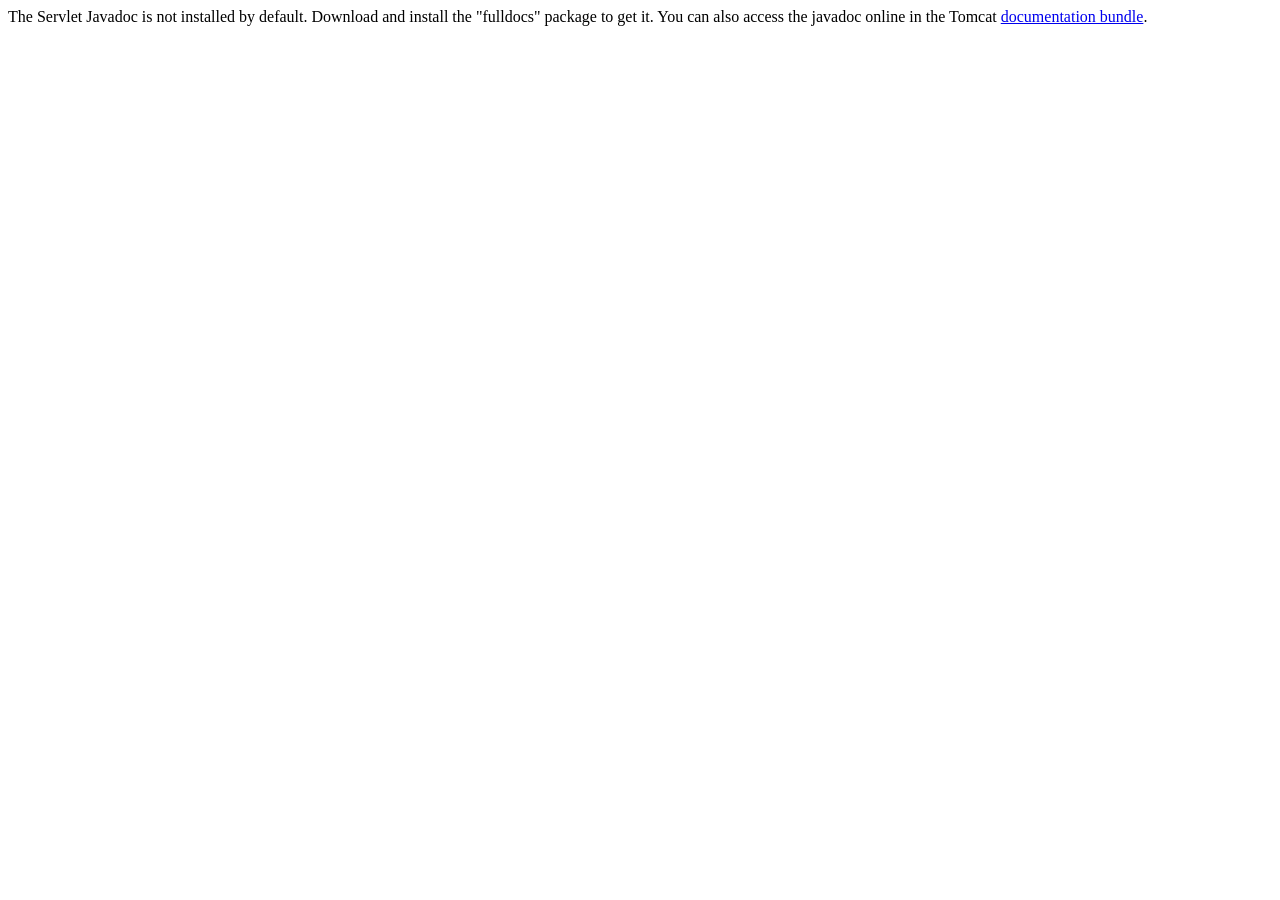
<file: apache-tomcat-9.0.89/webapps/docs/servletapi/index.html>
<!--
  Licensed to the Apache Software Foundation (ASF) under one or more
  contributor license agreements.  See the NOTICE file distributed with
  this work for additional information regarding copyright ownership.
  The ASF licenses this file to You under the Apache License, Version 2.0
  (the "License"); you may not use this file except in compliance with
  the License.  You may obtain a copy of the License at

      http://www.apache.org/licenses/LICENSE-2.0

  Unless required by applicable law or agreed to in writing, software
  distributed under the License is distributed on an "AS IS" BASIS,
  WITHOUT WARRANTIES OR CONDITIONS OF ANY KIND, either express or implied.
  See the License for the specific language governing permissions and
  limitations under the License.
-->
<!DOCTYPE html>
<html>
    <head>
    <meta charset="UTF-8" />
    <title>API docs</title>
</head>

<body>

The Servlet Javadoc is not installed by default. Download and install
the "fulldocs" package to get it.

You can also access the javadoc online in the Tomcat
<a href="https://tomcat.apache.org/tomcat-9.0-doc/">
documentation bundle</a>.

</body>
</html>
</file>
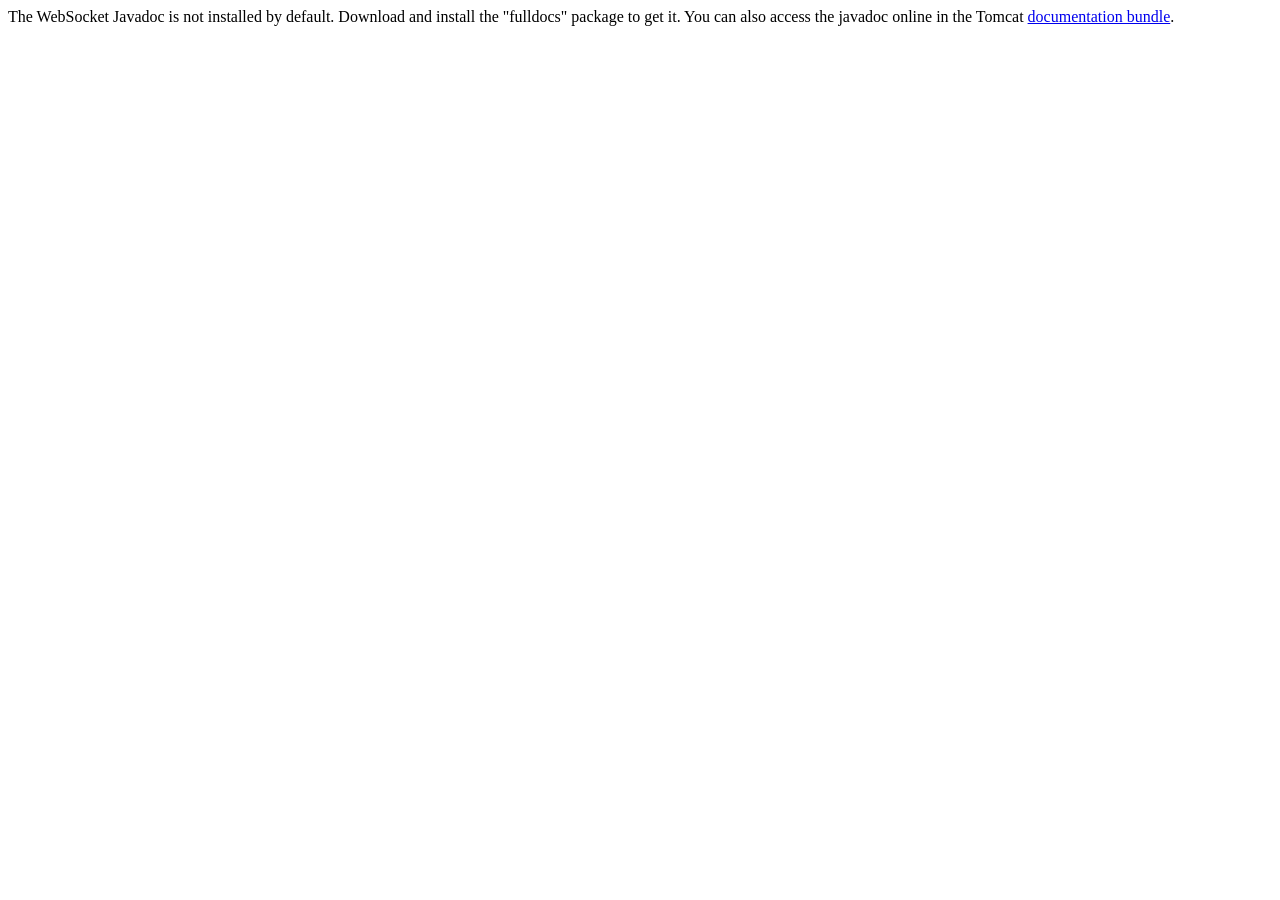
<file: apache-tomcat-9.0.89/webapps/docs/websocketapi/index.html>
<!--
  Licensed to the Apache Software Foundation (ASF) under one or more
  contributor license agreements.  See the NOTICE file distributed with
  this work for additional information regarding copyright ownership.
  The ASF licenses this file to You under the Apache License, Version 2.0
  (the "License"); you may not use this file except in compliance with
  the License.  You may obtain a copy of the License at

      http://www.apache.org/licenses/LICENSE-2.0

  Unless required by applicable law or agreed to in writing, software
  distributed under the License is distributed on an "AS IS" BASIS,
  WITHOUT WARRANTIES OR CONDITIONS OF ANY KIND, either express or implied.
  See the License for the specific language governing permissions and
  limitations under the License.
-->
<!DOCTYPE html>
<html>
    <head>
    <meta charset="UTF-8" />
    <title>API docs</title>
</head>

<body>

The WebSocket Javadoc is not installed by default. Download and install
the "fulldocs" package to get it.

You can also access the javadoc online in the Tomcat
<a href="https://tomcat.apache.org/tomcat-9.0-doc/">
documentation bundle</a>.

</body>
</html>
</file>
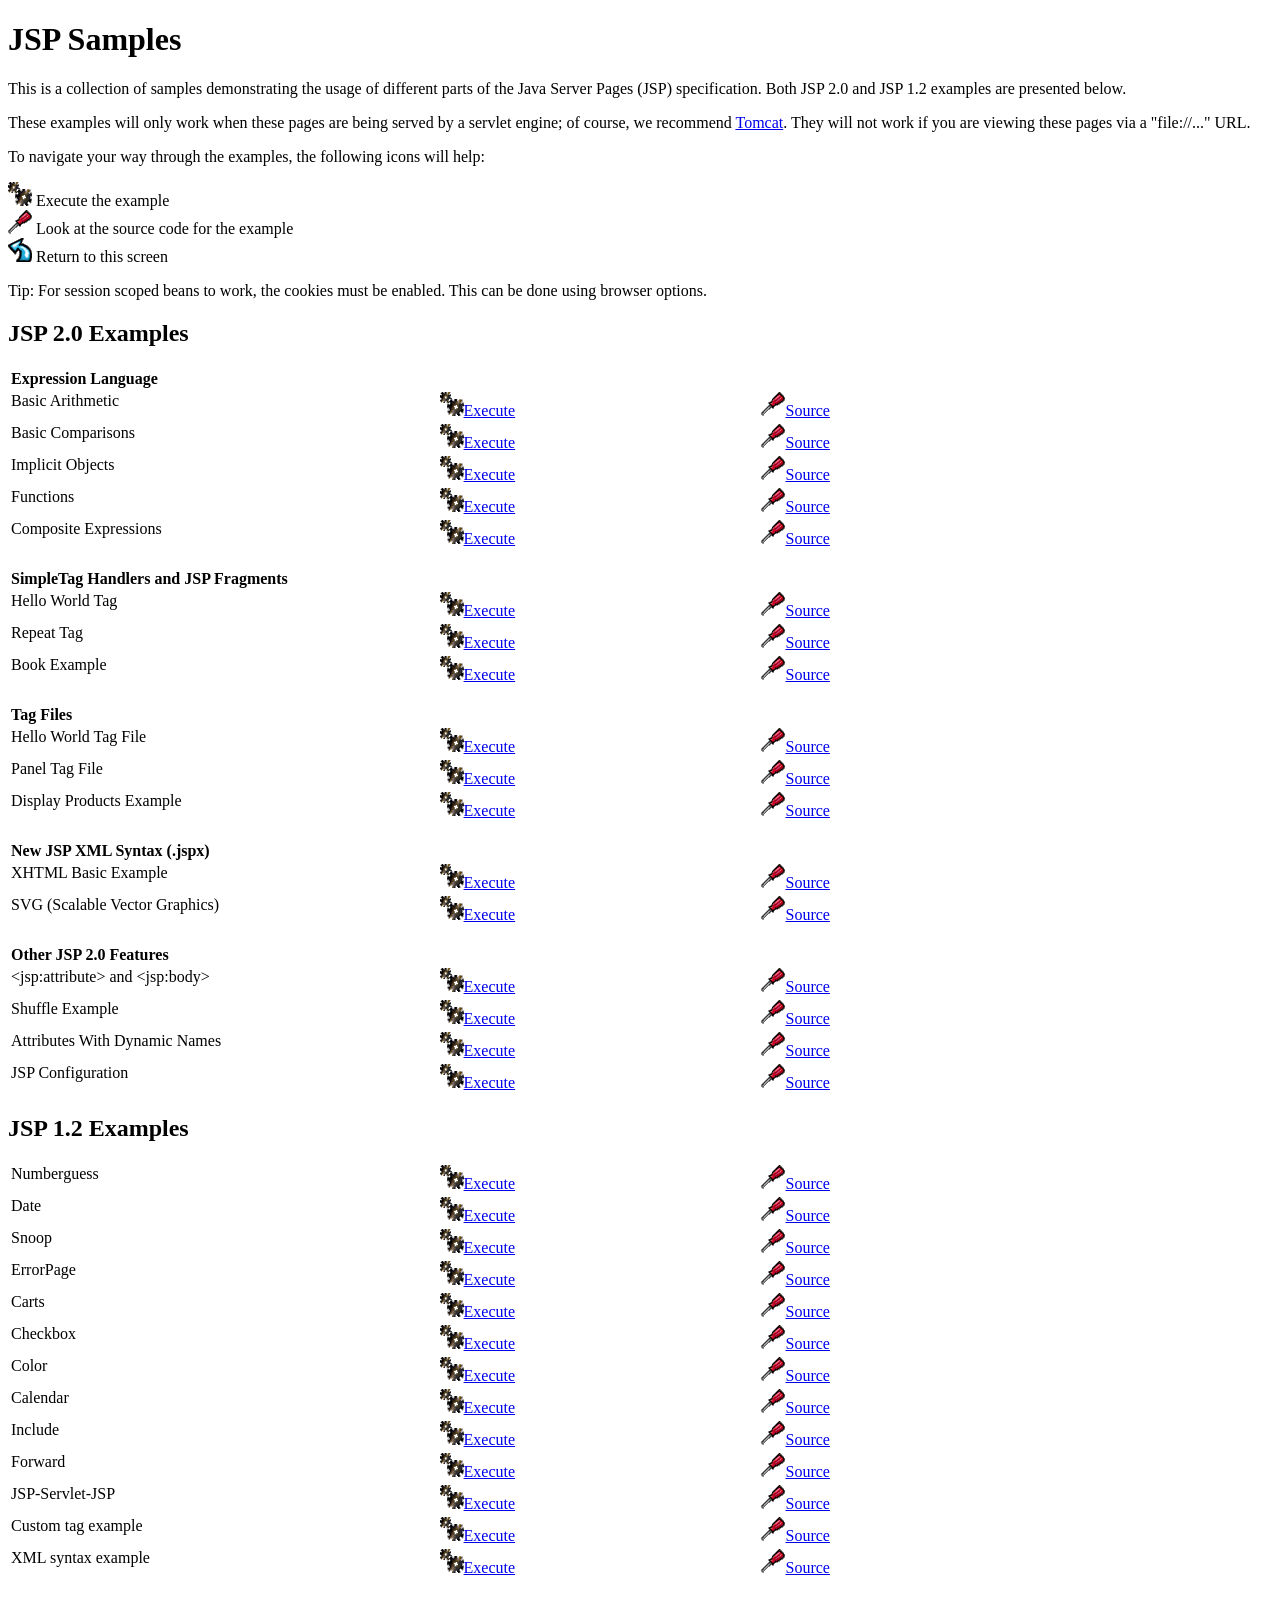
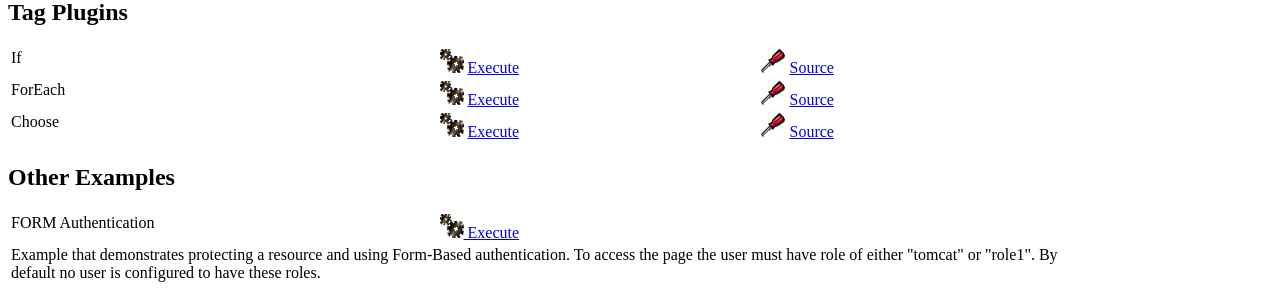
<file: apache-tomcat-9.0.89/webapps/examples/jsp/index.html>
<!--
 Licensed to the Apache Software Foundation (ASF) under one or more
  contributor license agreements.  See the NOTICE file distributed with
  this work for additional information regarding copyright ownership.
  The ASF licenses this file to You under the Apache License, Version 2.0
  (the "License"); you may not use this file except in compliance with
  the License.  You may obtain a copy of the License at

      http://www.apache.org/licenses/LICENSE-2.0

  Unless required by applicable law or agreed to in writing, software
  distributed under the License is distributed on an "AS IS" BASIS,
  WITHOUT WARRANTIES OR CONDITIONS OF ANY KIND, either express or implied.
  See the License for the specific language governing permissions and
  limitations under the License.
-->
<!DOCTYPE html><html lang="en">
<head>
   <meta charset="UTF-8"/>
   <meta name="Author" content="Anil K. Vijendran" />
   <title>JSP Examples</title>
   <style type="text/css">
   img { border: 0; }
   th { text-align: left; }
   tr { vertical-align: top; }
   </style>
</head>
<body>
<h1>JSP
Samples</h1>
<p>This is a collection of samples demonstrating the usage of different
parts of the Java Server Pages (JSP) specification.  Both JSP 2.0 and
JSP 1.2 examples are presented below.
<p>These examples will only work when these pages are being served by a
servlet engine; of course, we recommend
<a href="https://tomcat.apache.org/">Tomcat</a>.
They will not work if you are viewing these pages via a
"file://..." URL.
<p>To navigate your way through the examples, the following icons will
help:</p>
<ul style="list-style-type: none; padding-left: 0;">
<li><img src="images/execute.gif" alt=""> Execute the example</li>
<li><img src="images/code.gif" alt=""> Look at the source code for the example</li>
<li><img src="images/return.gif" alt=""> Return to this screen</li>
</ul>

<p>Tip: For session scoped beans to work, the cookies must be enabled.
This can be done using browser options.</p>
<h2>JSP 2.0 Examples</h2>

<table style="width: 85%;">
<tr>
<th colspan="3">Expression Language</th>
</tr>

<tr>
<td>Basic Arithmetic</td>
<td style="width: 30%;"><a href="jsp2/el/basic-arithmetic.jsp"><img src="images/execute.gif" alt=""></a><a href="jsp2/el/basic-arithmetic.jsp">Execute</a></td>

<td style="width: 30%;"><a href="jsp2/el/basic-arithmetic.html"><img src="images/code.gif" alt=""></a><a href="jsp2/el/basic-arithmetic.html">Source</a></td>
</tr>

<tr>
<td>Basic Comparisons</td>
<td style="width: 30%;"><a href="jsp2/el/basic-comparisons.jsp"><img src="images/execute.gif" alt=""></a><a href="jsp2/el/basic-comparisons.jsp">Execute</a></td>

<td style="width: 30%;"><a href="jsp2/el/basic-comparisons.html"><img src="images/code.gif" alt=""></a><a href="jsp2/el/basic-comparisons.html">Source</a></td>
</tr>

<tr>
<td>Implicit Objects</td>
<td style="width: 30%;"><a href="jsp2/el/implicit-objects.jsp?foo=bar"><img src="images/execute.gif" alt=""></a><a href="jsp2/el/implicit-objects.jsp?foo=bar">Execute</a></td>

<td style="width: 30%;"><a href="jsp2/el/implicit-objects.html"><img src="images/code.gif" alt=""></a><a href="jsp2/el/implicit-objects.html">Source</a></td>
</tr>
<tr>

<td>Functions</td>
<td style="width: 30%;"><a href="jsp2/el/functions.jsp?foo=JSP+2.0"><img src="images/execute.gif" alt=""></a><a href="jsp2/el/functions.jsp?foo=JSP+2.0">Execute</a></td>

<td style="width: 30%;"><a href="jsp2/el/functions.html"><img src="images/code.gif" alt=""></a><a href="jsp2/el/functions.html">Source</a></td>
</tr>

<tr>
<td>Composite Expressions</td>
<td style="width: 30%;"><a href="jsp2/el/composite.jsp"><img src="images/execute.gif" alt=""></a><a href="jsp2/el/composite.jsp">Execute</a></td>

<td style="width: 30%;"><a href="jsp2/el/composite.html"><img src="images/code.gif" alt=""></a><a href="jsp2/el/composite.html">Source</a></td>
</tr>


<tr>
<th colspan="3"><br />SimpleTag Handlers and JSP Fragments</th>
</tr>

<tr>
<td>Hello World Tag</td>
<td style="width: 30%;"><a href="jsp2/simpletag/hello.jsp"><img src="images/execute.gif" alt=""></a><a href="jsp2/simpletag/hello.jsp">Execute</a></td>

<td style="width: 30%;"><a href="jsp2/simpletag/hello.html"><img src="images/code.gif" alt=""></a><a href="jsp2/simpletag/hello.html">Source</a></td>
</tr>

<tr>
<td>Repeat Tag</td>
<td style="width: 30%;"><a href="jsp2/simpletag/repeat.jsp"><img src="images/execute.gif" alt=""></a><a href="jsp2/simpletag/repeat.jsp">Execute</a></td>

<td style="width: 30%;"><a href="jsp2/simpletag/repeat.html"><img src="images/code.gif" alt=""></a><a href="jsp2/simpletag/repeat.html">Source</a></td>
</tr>

<tr>
<td>Book Example</td>
<td style="width: 30%;"><a href="jsp2/simpletag/book.jsp"><img src="images/execute.gif" alt=""></a><a href="jsp2/simpletag/book.jsp">Execute</a></td>

<td style="width: 30%;"><a href="jsp2/simpletag/book.html"><img src="images/code.gif" alt=""></a><a href="jsp2/simpletag/book.html">Source</a></td>
</tr>

<tr>
<th colspan="3"><br />Tag Files</th>
</tr>

<tr>
<td>Hello World Tag File</td>
<td style="width: 30%;"><a href="jsp2/tagfiles/hello.jsp"><img src="images/execute.gif" alt=""></a><a href="jsp2/tagfiles/hello.jsp">Execute</a></td>

<td style="width: 30%;"><a href="jsp2/tagfiles/hello.html"><img src="images/code.gif" alt=""></a><a href="jsp2/tagfiles/hello.html">Source</a></td>
</tr>

<tr>
<td>Panel Tag File</td>
<td style="width: 30%;"><a href="jsp2/tagfiles/panel.jsp"><img src="images/execute.gif" alt=""></a><a href="jsp2/tagfiles/panel.jsp">Execute</a></td>

<td style="width: 30%;"><a href="jsp2/tagfiles/panel.html"><img src="images/code.gif" alt=""></a><a href="jsp2/tagfiles/panel.html">Source</a></td>
</tr>

<tr>
<td>Display Products Example</td>
<td style="width: 30%;"><a href="jsp2/tagfiles/products.jsp"><img src="images/execute.gif" alt=""></a><a href="jsp2/tagfiles/products.jsp">Execute</a></td>

<td style="width: 30%;"><a href="jsp2/tagfiles/products.html"><img src="images/code.gif" alt=""></a><a href="jsp2/tagfiles/products.html">Source</a></td>
</tr>

<tr>
<th colspan="3"><br />New JSP XML Syntax (.jspx)</th>
</tr>

<tr>
<td>XHTML Basic Example</td>
<td style="width: 30%;"><a href="jsp2/jspx/basic.jspx"><img src="images/execute.gif" alt=""></a><a href="jsp2/jspx/basic.jspx">Execute</a></td>

<td style="width: 30%;"><a href="jsp2/jspx/basic.html"><img src="images/code.gif" alt=""></a><a href="jsp2/jspx/basic.html">Source</a></td>
</tr>

<tr>
<td>SVG (Scalable Vector Graphics)</td>
<td style="width: 30%;"><a href="jsp2/jspx/svgexample.html"><img src="images/execute.gif" alt=""></a><a href="jsp2/jspx/svgexample.html">Execute</a></td>

<td style="width: 30%;"><a href="jsp2/jspx/textRotate.html"><img src="images/code.gif" alt=""></a><a href="jsp2/jspx/textRotate.html">Source</a></td>
</tr>

<tr>
<th colspan="3"><br />Other JSP 2.0 Features</th>
</tr>

<tr>
<td>&lt;jsp:attribute&gt; and &lt;jsp:body&gt;</td>
<td style="width: 30%;"><a href="jsp2/jspattribute/jspattribute.jsp"><img src="images/execute.gif" alt=""></a><a href="jsp2/jspattribute/jspattribute.jsp">Execute</a></td>

<td style="width: 30%;"><a href="jsp2/jspattribute/jspattribute.html"><img src="images/code.gif" alt=""></a><a href="jsp2/jspattribute/jspattribute.html">Source</a></td>
</tr>

<tr>
<td>Shuffle Example</td>
<td style="width: 30%;"><a href="jsp2/jspattribute/shuffle.jsp"><img src="images/execute.gif" alt=""></a><a href="jsp2/jspattribute/shuffle.jsp">Execute</a></td>

<td style="width: 30%;"><a href="jsp2/jspattribute/shuffle.html"><img src="images/code.gif" alt=""></a><a href="jsp2/jspattribute/shuffle.html">Source</a></td>
</tr>

<tr>
<td>Attributes With Dynamic Names</td>
<td style="width: 30%;"><a href="jsp2/misc/dynamicattrs.jsp"><img src="images/execute.gif" alt=""></a><a href="jsp2/misc/dynamicattrs.jsp">Execute</a></td>

<td style="width: 30%;"><a href="jsp2/misc/dynamicattrs.html"><img src="images/code.gif" alt=""></a><a href="jsp2/misc/dynamicattrs.html">Source</a></td>
</tr>

<tr>
<td>JSP Configuration</td>
<td style="width: 30%;"><a href="jsp2/misc/config.jsp"><img src="images/execute.gif" alt=""></a><a href="jsp2/misc/config.jsp">Execute</a></td>

<td style="width: 30%;"><a href="jsp2/misc/config.html"><img src="images/code.gif" alt=""></a><a href="jsp2/misc/config.html">Source</a></td>
</tr>

</table>

<h2>JSP 1.2 Examples</h2>
<table style="width: 85%;">
<tr>
<td>Numberguess</td>

<td style="width: 30%;"><a href="num/numguess.jsp"><img src="images/execute.gif" alt=""></a><a href="num/numguess.jsp">Execute</a></td>

<td style="width: 30%;"><a href="num/numguess.html"><img src="images/code.gif" alt=""></a><a href="num/numguess.html">Source</a></td>
</tr>

<tr>
<td>Date</td>

<td style="width: 30%;"><a href="dates/date.jsp"><img src="images/execute.gif" alt=""></a><a href="dates/date.jsp">Execute</a></td>

<td style="width: 30%;"><a href="dates/date.html"><img src="images/code.gif" alt=""></a><a href="dates/date.html">Source</a></td>
</tr>

<tr>
<td>Snoop</td>

<td style="width: 30%;"><a href="snp/snoop.jsp"><img src="images/execute.gif" alt=""></a><a href="snp/snoop.jsp">Execute</a></td>

<td style="width: 30%;"><a href="snp/snoop.html"><img src="images/code.gif" alt=""></a><a href="snp/snoop.html">Source</a></td>
</tr>

<tr>
<td>ErrorPage</td>

<td style="width: 30%;"><a href="error/error.html"><img src="images/execute.gif" alt=""></a><a href="error/error.html">Execute</a></td>

<td style="width: 30%;"><a href="error/er.html"><img src="images/code.gif" alt=""></a><a href="error/er.html">Source</a></td>
</tr>

<tr>
<td>Carts</td>

<td style="width: 30%;"><a href="sessions/carts.html"><img src="images/execute.gif" alt=""></a><a href="sessions/carts.html">Execute</a></td>

<td style="width: 30%;"><a href="sessions/crt.html"><img src="images/code.gif" alt=""></a><a href="sessions/crt.html">Source</a></td>
</tr>

<tr>
<td>Checkbox</td>

<td style="width: 30%;"><a href="checkbox/check.html"><img src="images/execute.gif" alt=""></a><a href="checkbox/check.html">Execute</a></td>

<td style="width: 30%;"><a href="checkbox/cresult.html"><img src="images/code.gif" alt=""></a><a href="checkbox/cresult.html">Source</a></td>
</tr>

<tr>
<td>Color</td>

<td style="width: 30%;"><a href="colors/colors.html"><img src="images/execute.gif" alt=""></a><a href="colors/colors.html">Execute</a></td>

<td style="width: 30%;"><a href="colors/clr.html"><img src="images/code.gif" alt=""></a><a href="colors/clr.html">Source</a></td>
</tr>

<tr>
<td>Calendar</td>

<td style="width: 30%;"><a href="cal/login.html"><img src="images/execute.gif" alt=""></a><a href="cal/login.html">Execute</a></td>

<td style="width: 30%;"><a href="cal/calendar.html"><img src="images/code.gif" alt=""></a><a href="cal/calendar.html">Source</a></td>
</tr>

<tr>
<td>Include</td>

<td style="width: 30%;"><a href="include/include.jsp"><img src="images/execute.gif" alt=""></a><a href="include/include.jsp">Execute</a></td>

<td style="width: 30%;"><a href="include/inc.html"><img src="images/code.gif" alt=""></a><a href="include/inc.html">Source</a></td>
</tr>

<tr>
<td>Forward</td>

<td style="width: 30%;"><a href="forward/forward.jsp"><img src="images/execute.gif" alt=""></a><a href="forward/forward.jsp">Execute</a></td>

<td style="width: 30%;"><a href="forward/fwd.html"><img src="images/code.gif" alt=""></a><a href="forward/fwd.html">Source</a></td>
</tr>

<tr>
<td>JSP-Servlet-JSP</td>

<td style="width: 30%;"><a href="jsptoserv/jsptoservlet.jsp"><img src="images/execute.gif" alt=""></a><a href="jsptoserv/jsptoservlet.jsp">Execute</a></td>

<td style="width: 30%;"><a href="jsptoserv/jts.html"><img src="images/code.gif" alt=""></a><a href="jsptoserv/jts.html">Source</a></td>
</tr>

<tr>
<td>Custom tag example</td>

<td style="width: 30%;"><a href="simpletag/foo.jsp"><img src="images/execute.gif" alt=""></a><a href="simpletag/foo.jsp">Execute</a></td>

<td style="width: 30%;"><a href="simpletag/foo.html"><img src="images/code.gif" alt=""></a><a href="simpletag/foo.html">Source</a></td>
</tr>

<tr>
<td>XML syntax example</td>
<td style="width: 30%;"><a href="xml/xml.jsp"><img src="images/execute.gif" alt=""></a><a href="xml/xml.jsp">Execute</a></td>

<td style="width: 30%;"><a href="xml/xml.html"><img src="images/code.gif" alt=""></a><a href="xml/xml.html">Source</a></td>
</tr>

</table>

<h2>Tag Plugins</h2>
<table style="width: 85%;">

<tr>
  <td>If</td>
  <td style="width: 30%;">
    <a href="tagplugin/if.jsp"><img src="images/execute.gif" alt=""></a>
    <a href="tagplugin/if.jsp">Execute</a>
  </td>
  <td style="width: 30%;">
    <a href="tagplugin/if.html"><img src="images/code.gif" alt=""></a>
    <a href="tagplugin/if.html">Source</a>
  </td>
</tr>

<tr>
  <td>ForEach</td>
  <td style="width: 30%;">
    <a href="tagplugin/foreach.jsp"><img src="images/execute.gif" alt=""></a>
    <a href="tagplugin/foreach.jsp">Execute</a>
  </td>
  <td style="width: 30%;">
    <a href="tagplugin/foreach.html"><img src="images/code.gif" alt=""></a>
    <a href="tagplugin/foreach.html">Source</a>
  </td>
</tr>

<tr>
  <td>Choose</td>
  <td style="width: 30%;">
    <a href="tagplugin/choose.jsp"><img src="images/execute.gif" alt=""></a>
    <a href="tagplugin/choose.jsp">Execute</a>
  </td>
  <td style="width: 30%;">
    <a href="tagplugin/choose.html"><img src="images/code.gif" alt=""></a>
    <a href="tagplugin/choose.html">Source</a>
  </td>
</tr>

</table>

<h2>Other Examples</h2>
<table style="width: 85%;">

<tr>
  <td>FORM Authentication</td>
  <td style="width: 30%;">
    <a href="security/protected/index.jsp"><img src="images/execute.gif" alt=""> Execute</a>
  </td>
  <td style="width: 30%;"></td>
</tr>
<tr>
  <td colspan="3">Example that demonstrates protecting a resource and
    using Form-Based authentication. To access the page the user must
    have role of either "tomcat" or "role1". By default no user
    is configured to have these roles.</td>
</tr>

</table>
</body>
</html>
</file>
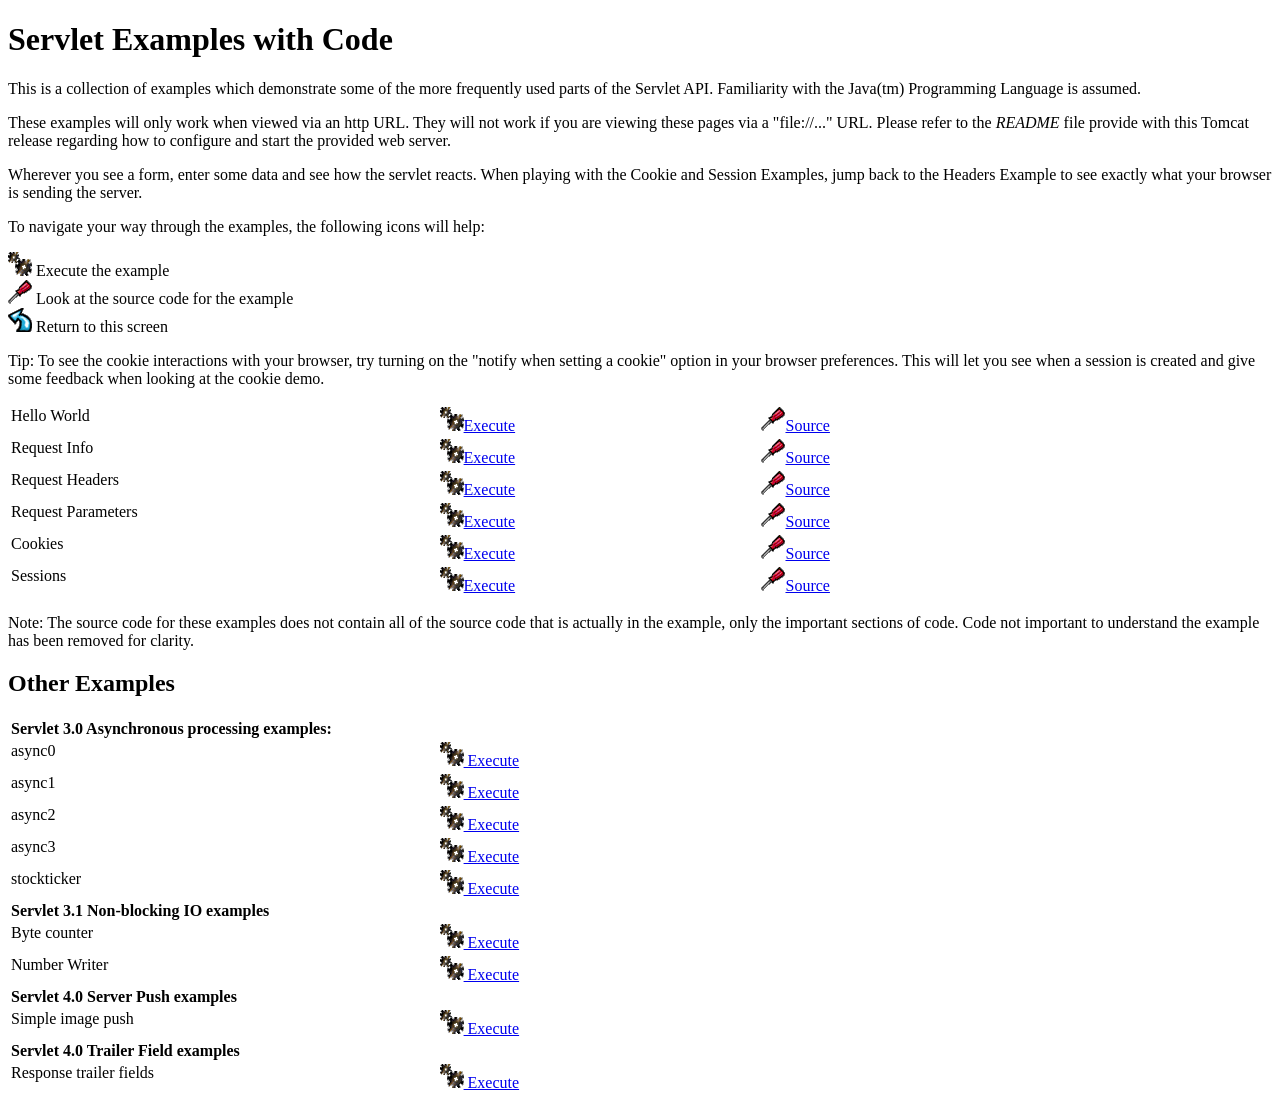
<file: apache-tomcat-9.0.89/webapps/examples/servlets/index.html>
<!--
 Licensed to the Apache Software Foundation (ASF) under one or more
  contributor license agreements.  See the NOTICE file distributed with
  this work for additional information regarding copyright ownership.
  The ASF licenses this file to You under the Apache License, Version 2.0
  (the "License"); you may not use this file except in compliance with
  the License.  You may obtain a copy of the License at

      http://www.apache.org/licenses/LICENSE-2.0

  Unless required by applicable law or agreed to in writing, software
  distributed under the License is distributed on an "AS IS" BASIS,
  WITHOUT WARRANTIES OR CONDITIONS OF ANY KIND, either express or implied.
  See the License for the specific language governing permissions and
  limitations under the License.
-->
<!DOCTYPE html><html lang="en">
<head>
   <meta charset="UTF-8" />
   <meta name="Author" content="Anil K. Vijendran" />
   <title>Servlet Examples</title>
   <style type="text/css">
   img { border: 0; }
   th { text-align: left; }
   tr { vertical-align: top; }
   </style>
</head>
<body>
<h1>Servlet
Examples with Code</h1>
<p>This is a collection of examples which demonstrate some of the more
frequently used parts of the Servlet API. Familiarity with the Java(tm)
Programming Language is assumed.
<p>These examples will only work when viewed via an http URL. They will
not work if you are viewing these pages via a "file://..." URL. Please
refer to the <i>README</i> file provide with this Tomcat release regarding
how to configure and start the provided web server.
<p>Wherever you see a form, enter some data and see how the servlet reacts.
When playing with the Cookie and Session Examples, jump back to the Headers
Example to see exactly what your browser is sending the server.
<p>To navigate your way through the examples, the following icons will
help:</p>
<ul style="list-style-type: none; padding-left: 0;">
<li><img src="images/execute.gif" alt=""> Execute the example</li>
<li><img src="images/code.gif" alt=""> Look at the source code for the example</li>
<li><img src="images/return.gif" alt=""> Return to this screen</li>
</ul>

<p>Tip: To see the cookie interactions with your browser, try turning on
the "notify when setting a cookie" option in your browser preferences.
This will let you see when a session is created and give some feedback
when looking at the cookie demo.</p>
<table style="width: 85%;" >
<tr>
<td>Hello World</td>

<td style="width: 30%;"><a href="servlet/HelloWorldExample"><img SRC="images/execute.gif" alt=""></a><a href="servlet/HelloWorldExample">Execute</a></td>

<td style="width: 30%;"><a href="helloworld.html"><img SRC="images/code.gif" alt=""></a><a href="helloworld.html">Source</a></td>
</tr>

<tr>
<td>Request Info</td>

<td style="width: 30%;"><a href="servlet/RequestInfoExample"><img SRC="images/execute.gif" alt=""></a><a href="servlet/RequestInfoExample">Execute</a></td>

<td style="width: 30%;"><a href="reqinfo.html"><img SRC="images/code.gif" alt=""></a><a href="reqinfo.html">Source</a></td>
</tr>

<tr>
<td>Request Headers</td>

<td style="width: 30%;"><a href="servlet/RequestHeaderExample"><img SRC="images/execute.gif" alt=""></a><a href="servlet/RequestHeaderExample">Execute</a></td>

<td style="width: 30%;"><a href="reqheaders.html"><img SRC="images/code.gif" alt=""></a><a href="reqheaders.html">Source</a></td>
</tr>

<tr>
<td>Request Parameters</td>

<td style="width: 30%;"><a href="servlet/RequestParamExample"><img SRC="images/execute.gif" alt=""></a><a href="servlet/RequestParamExample">Execute</a></td>

<td style="width: 30%;"><a href="reqparams.html"><img SRC="images/code.gif" alt=""></a><a href="reqparams.html">Source</a></td>
</tr>

<tr>
<td>Cookies</td>

<td style="width: 30%;"><a href="servlet/CookieExample"><img SRC="images/execute.gif" alt=""></a><a href="servlet/CookieExample">Execute</a></td>

<td style="width: 30%;"><a href="cookies.html"><img SRC="images/code.gif" alt=""></a><a href="cookies.html">Source</a></td>
</tr>

<tr>
<td>Sessions</td>

<td style="width: 30%;"><a href="servlet/SessionExample"><img SRC="images/execute.gif" alt=""></a><a href="servlet/SessionExample">Execute</a></td>

<td style="width: 30%;"><a href="sessions.html"><img SRC="images/code.gif" alt=""></a><a href="sessions.html">Source</a></td>
</tr>
</table>

<p>Note: The source code for these examples does not contain all of the
source code that is actually in the example, only the important sections
of code. Code not important to understand the example has been removed
for clarity.</p>

<h2>Other Examples</h2>
<table style="width: 85%;" >

<tr>
  <th colspan="3">Servlet 3.0 Asynchronous processing examples:</th>
</tr>
<tr>
  <td>async0</td>
  <td style="width: 30%;">
    <a href="../async/async0"><img SRC="images/execute.gif" alt=""> Execute</a>
  </td>
  <td style="width: 30%;"></td>
</tr>
<tr>
  <td>async1</td>
  <td style="width: 30%;">
    <a href="../async/async1"><img SRC="images/execute.gif" alt=""> Execute</a>
  </td>
  <td style="width: 30%;"></td>
</tr>
<tr>
  <td>async2</td>
  <td style="width: 30%;">
    <a href="../async/async2"><img SRC="images/execute.gif" alt=""> Execute</a>
  </td>
  <td style="width: 30%;"></td>
</tr>
<tr>
  <td>async3</td>
  <td style="width: 30%;">
    <a href="../async/async3"><img SRC="images/execute.gif" alt=""> Execute</a>
  </td>
  <td style="width: 30%;"></td>
</tr>
<tr>
  <td>stockticker</td>
  <td style="width: 30%;">
    <a href="../async/stockticker"><img SRC="images/execute.gif" alt=""> Execute</a>
  </td>
  <td style="width: 30%;"></td>
</tr>

<tr>
  <th colspan="3">Servlet 3.1 Non-blocking IO examples</th>
</tr>
<tr>
  <td>Byte counter</td>
  <td style="width: 30%;">
    <a href="nonblocking/bytecounter.html"><img src="images/execute.gif" alt=""> Execute</a>
  </td>
  <td style="width: 30%;"></td>
</tr>
<tr>
  <td>Number Writer</td>
  <td style="width: 30%;">
    <a href="nonblocking/numberwriter"><img src="images/execute.gif" alt=""> Execute</a>
  </td>
  <td style="width: 30%;"></td>
</tr>

<tr>
  <th colspan="3">Servlet 4.0 Server Push examples</th>
</tr>
<tr>
  <td>Simple image push</td>
  <td style="width: 30%;">
    <a href="serverpush/simpleimage"><img src="images/execute.gif" alt=""> Execute</a>
  </td>
  <td style="width: 30%;"></td>
</tr>

<tr>
  <th colspan="3">Servlet 4.0 Trailer Field examples</th>
</tr>
<tr>
  <td>Response trailer fields</td>
  <td style="width: 30%;">
    <a href="trailers/response"><img src="images/execute.gif" alt=""> Execute</a>
  </td>
  <td style="width: 30%;"></td>
</tr>

</table>

</body>
</html>
</file>
<file: apache-tomcat-9.0.89/webapps/docs/images/docs-stylesheet.css>
@charset "utf-8";
/*
  Licensed to the Apache Software Foundation (ASF) under one or more
  contributor license agreements.  See the NOTICE file distributed with
  this work for additional information regarding copyright ownership.
  The ASF licenses this file to You under the Apache License, Version 2.0
  (the "License"); you may not use this file except in compliance with
  the License.  You may obtain a copy of the License at

      http://www.apache.org/licenses/LICENSE-2.0

  Unless required by applicable law or agreed to in writing, software
  distributed under the License is distributed on an "AS IS" BASIS,
  WITHOUT WARRANTIES OR CONDITIONS OF ANY KIND, either express or implied.
  See the License for the specific language governing permissions and
  limitations under the License.
*/

/* Fonts */
@import url("fonts/fonts.css");

/* General style */

h1, h2, h3, h4, h5, h6, th {
  font-weight: 600;
}

body {
  margin: 0;
}

body, input {
  font-family: 'Open Sans', sans-serif;
  font-size: 10.5pt;
}

code, pre {
  font-family: Consolas, monospace;
}

img {
  border: 0;
}

table {
  border-collapse: collapse;
  text-align: left;
}
table *:not(table) {
  /* Prevent border-collapsing for table child elements like <div> */
  border-collapse: separate;
}

th {
  text-align: left;
}

main {
  /* Remove this once all IEs support <main> element */
  display: block;
}


/* Layout */

#wrapper {
  min-width: 400px;
}

#header {
  border-bottom: 1px solid #bbb;
}

@media not print {
    #header {
        box-shadow: 0 0 7px #aaa;
    }
}

#header > div {
  padding-left: 15px;
  padding-right: 15px;

  /* Work-around for old browsers: */
  background-color: #F8F3E4;
  background: linear-gradient(to bottom, #ffffff -10%, #F8F3E4 100%);
  position: relative;
}

#header .logo {
  float: left;
  padding-top: 10px;
  min-width: 190px;
}

#header .logo  img{
  /* To avoid that the Font Descender being added to the parent div's height */
  vertical-align: middle;
}

#header .asfLogo {
  float: right;
  position: relative;
  top: 8px;
}

#header h1 {
  margin-top: 0.6em;
  margin-bottom: 0;
}

#header .versionInfo {
  font-size: 13pt;
  margin-bottom: 1em;
}

#middle {
  display: table;
  table-layout: fixed;
  margin: 0;
  width: 100%;
}
#middle > div { display: table-row; }
#middle > div > div { display: table-cell; vertical-align: top; }



#mainLeft {
  width: 190px;
}

#mainLeft > div {
  margin-top: -1px; /* to overwrite border of element above */
  padding-left: 16px;
  padding-right: 14px;
  padding-top: 6px;
  padding-bottom: 15px;
  background-color: #F8F3E4;
  border-right: 1px solid #bbb;
  border-bottom: 1px solid #bbb;
  font-size: 10pt;
  border-bottom-right-radius: 20px;
  box-shadow: 0 0 5px #aaa;
}

#mainLeft h2 {
  margin-bottom: 0.2em;
  font-size: 1.2em;
}

#mainLeft ul {
  padding: 0;
  margin: 0;
  list-style-type: none;
}

#mainLeft ul a {
  text-indent: -0.6em;
  padding-left: 1.4em;
  display: block;
  text-decoration: none;
  color: #444;
}
#mainLeft ul a:hover {
  color: #000;
  background-color: #D1c9b9;
}

#mainRight {
  padding-left: 14px;
  padding-right: 20px;

}

#footer {
  margin-top: 30px;
  padding-top: 20px;
  padding-bottom: 20px;
  padding-left: 20px;
  padding-right: 20px;
  border-top: 1px solid #ccc;
  color: #444;
  text-align: center;
  /* font-style: italic; */
  font-size: 9pt;
}


/* Content */

#content div.text {
  padding-left: 1em;
  padding-left: 1em;
}

#content h3, #content h4, #content h5, #content h6 {
  padding-left: 5px;
  padding-right: 5px;
  background-color: #eaeaea;
}

@media not print {
    #content h3, #content h4, #content h5, #content h6 {
        border: 1px solid #ccc;
        border-radius: 4px;
    }
}

#content h4, #content h5, #content h6 {
  background-color: #f6f6f6;
}

code {
  background-color: rgb(224,255,255);
}

div.codeBox pre code, code.attributeName, code.propertyName, code.noHighlight, .noHighlight code {
  background-color: transparent;
}
div.codeBox {
  overflow: auto;
  margin: 1em 0;
}
div.codeBox pre {
  margin: 0;
  padding: 4px;
  border: 1px solid #999;
  border-radius: 5px;
  background-color: #eff8ff;
  display: table; /* To prevent <pre>s from taking the complete available width. */
  /*
  When it is officially supported, use the following CSS instead of display: table
  to prevent big <pre>s from exceeding the browser window:
  max-width: available;
  width: min-content;
  */
}

div.codeBox pre.wrap {
  white-space: pre-wrap;
}


table.defaultTable tr, table.detail-table tr {
    border: 1px solid #CCC;
}

table.defaultTable tr:nth-child(even), table.detail-table tr:nth-child(even) {
    background-color: #FAFBFF;
}

table.defaultTable tr:nth-child(odd), table.detail-table tr:nth-child(odd) {
    background-color: #EEEFFF;
}

table.defaultTable th, table.detail-table th {
  background-color: #88b;
  color: #fff;
}

table.defaultTable th, table.defaultTable td, table.detail-table th, table.detail-table td {
  padding: 5px 8px;
}


p.notice {
  border: 1px solid rgb(255, 0, 0);
  background-color: rgb(238, 238, 238);
  color: rgb(0, 51, 102);
  padding: 0.5em;
  margin: 1em 2em 1em 1em;
}


/* Changelog-Styles */

ul.changelog {
  padding-left: 1em;
  list-style-type: none;
}

ul.changelog  li{
  padding-top: 5px;
  padding-bottom: 5px;
}

ul.changelog img {
  vertical-align: middle
}


/* Printer-only Styles */
@media print {
    .noPrint { display: none; }
    #middle > div > div#mainLeft { display: none; }
    a { color: inherit; text-decoration: none; }
}

/* Fix for Comments section which contains a <h4> */
#comments_thread h1, #comments_thread h2, #comments_thread h3, #comments_thread h4, #comments_thread h5, #comments_thread h6 {
    border: none;
    background-color: transparent;
}
</file>
